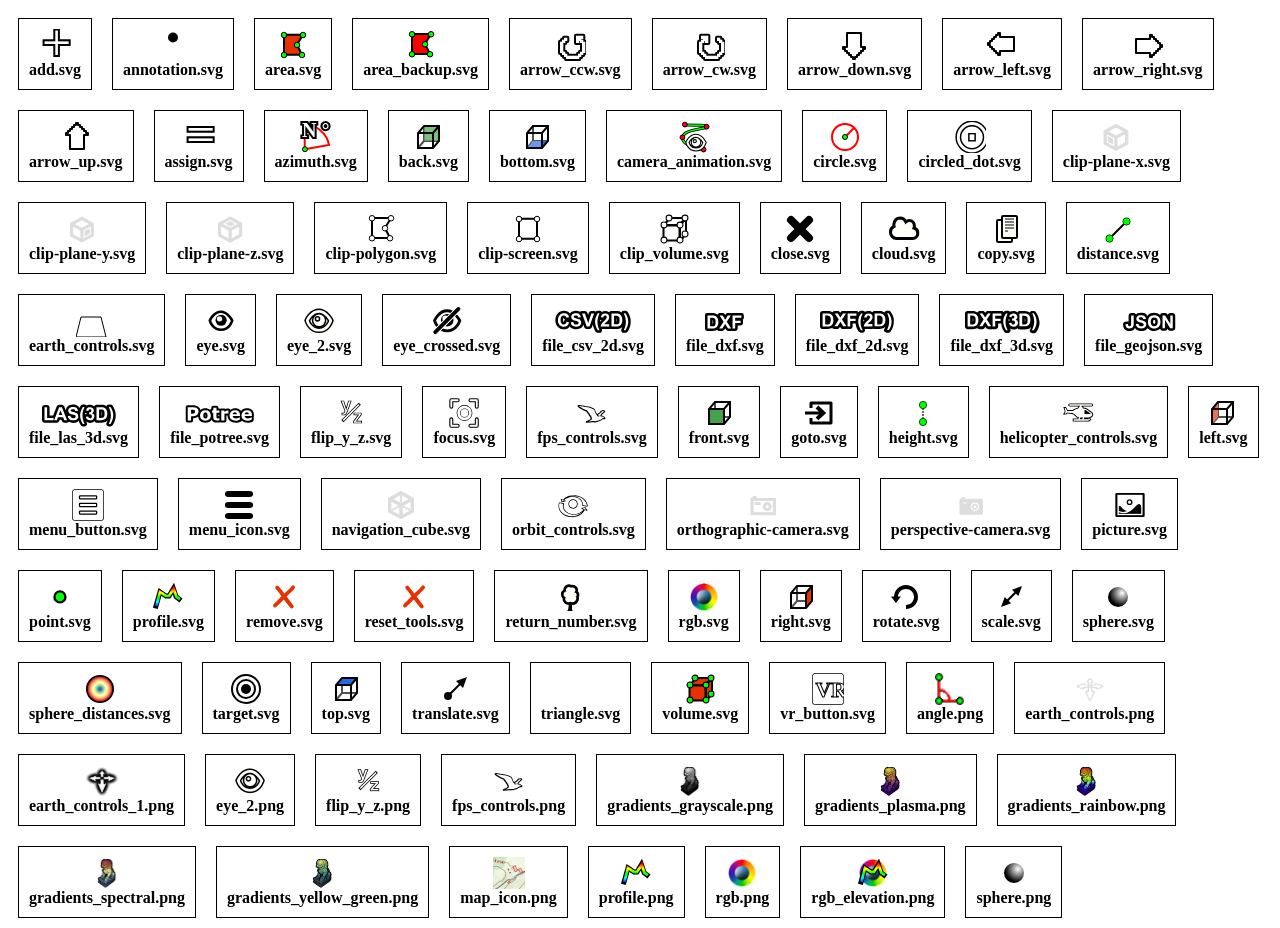
<file: projects/Industrial_objects/Potree_1.8.2/build/potree/resources/icons/index.html>
<html>
				<head>
					<style>
						.icon_container{
							border: 1px solid black;
							margin: 10px;
							padding: 10px;
						}
					</style>
				</head>
				<body>
					<div id="icons_container">
						
			<span class="icon_container" style="position: relative; float: left">
				<center>
				<img src="add.svg" style="height: 32px;"/>
				<div style="font-weight: bold">add.svg</div>
				</center>
			</span>
			
			<span class="icon_container" style="position: relative; float: left">
				<center>
				<img src="annotation.svg" style="height: 32px;"/>
				<div style="font-weight: bold">annotation.svg</div>
				</center>
			</span>
			
			<span class="icon_container" style="position: relative; float: left">
				<center>
				<img src="area.svg" style="height: 32px;"/>
				<div style="font-weight: bold">area.svg</div>
				</center>
			</span>
			
			<span class="icon_container" style="position: relative; float: left">
				<center>
				<img src="area_backup.svg" style="height: 32px;"/>
				<div style="font-weight: bold">area_backup.svg</div>
				</center>
			</span>
			
			<span class="icon_container" style="position: relative; float: left">
				<center>
				<img src="arrow_ccw.svg" style="height: 32px;"/>
				<div style="font-weight: bold">arrow_ccw.svg</div>
				</center>
			</span>
			
			<span class="icon_container" style="position: relative; float: left">
				<center>
				<img src="arrow_cw.svg" style="height: 32px;"/>
				<div style="font-weight: bold">arrow_cw.svg</div>
				</center>
			</span>
			
			<span class="icon_container" style="position: relative; float: left">
				<center>
				<img src="arrow_down.svg" style="height: 32px;"/>
				<div style="font-weight: bold">arrow_down.svg</div>
				</center>
			</span>
			
			<span class="icon_container" style="position: relative; float: left">
				<center>
				<img src="arrow_left.svg" style="height: 32px;"/>
				<div style="font-weight: bold">arrow_left.svg</div>
				</center>
			</span>
			
			<span class="icon_container" style="position: relative; float: left">
				<center>
				<img src="arrow_right.svg" style="height: 32px;"/>
				<div style="font-weight: bold">arrow_right.svg</div>
				</center>
			</span>
			
			<span class="icon_container" style="position: relative; float: left">
				<center>
				<img src="arrow_up.svg" style="height: 32px;"/>
				<div style="font-weight: bold">arrow_up.svg</div>
				</center>
			</span>
			
			<span class="icon_container" style="position: relative; float: left">
				<center>
				<img src="assign.svg" style="height: 32px;"/>
				<div style="font-weight: bold">assign.svg</div>
				</center>
			</span>
			
			<span class="icon_container" style="position: relative; float: left">
				<center>
				<img src="azimuth.svg" style="height: 32px;"/>
				<div style="font-weight: bold">azimuth.svg</div>
				</center>
			</span>
			
			<span class="icon_container" style="position: relative; float: left">
				<center>
				<img src="back.svg" style="height: 32px;"/>
				<div style="font-weight: bold">back.svg</div>
				</center>
			</span>
			
			<span class="icon_container" style="position: relative; float: left">
				<center>
				<img src="bottom.svg" style="height: 32px;"/>
				<div style="font-weight: bold">bottom.svg</div>
				</center>
			</span>
			
			<span class="icon_container" style="position: relative; float: left">
				<center>
				<img src="camera_animation.svg" style="height: 32px;"/>
				<div style="font-weight: bold">camera_animation.svg</div>
				</center>
			</span>
			
			<span class="icon_container" style="position: relative; float: left">
				<center>
				<img src="circle.svg" style="height: 32px;"/>
				<div style="font-weight: bold">circle.svg</div>
				</center>
			</span>
			
			<span class="icon_container" style="position: relative; float: left">
				<center>
				<img src="circled_dot.svg" style="height: 32px;"/>
				<div style="font-weight: bold">circled_dot.svg</div>
				</center>
			</span>
			
			<span class="icon_container" style="position: relative; float: left">
				<center>
				<img src="clip-plane-x.svg" style="height: 32px;"/>
				<div style="font-weight: bold">clip-plane-x.svg</div>
				</center>
			</span>
			
			<span class="icon_container" style="position: relative; float: left">
				<center>
				<img src="clip-plane-y.svg" style="height: 32px;"/>
				<div style="font-weight: bold">clip-plane-y.svg</div>
				</center>
			</span>
			
			<span class="icon_container" style="position: relative; float: left">
				<center>
				<img src="clip-plane-z.svg" style="height: 32px;"/>
				<div style="font-weight: bold">clip-plane-z.svg</div>
				</center>
			</span>
			
			<span class="icon_container" style="position: relative; float: left">
				<center>
				<img src="clip-polygon.svg" style="height: 32px;"/>
				<div style="font-weight: bold">clip-polygon.svg</div>
				</center>
			</span>
			
			<span class="icon_container" style="position: relative; float: left">
				<center>
				<img src="clip-screen.svg" style="height: 32px;"/>
				<div style="font-weight: bold">clip-screen.svg</div>
				</center>
			</span>
			
			<span class="icon_container" style="position: relative; float: left">
				<center>
				<img src="clip_volume.svg" style="height: 32px;"/>
				<div style="font-weight: bold">clip_volume.svg</div>
				</center>
			</span>
			
			<span class="icon_container" style="position: relative; float: left">
				<center>
				<img src="close.svg" style="height: 32px;"/>
				<div style="font-weight: bold">close.svg</div>
				</center>
			</span>
			
			<span class="icon_container" style="position: relative; float: left">
				<center>
				<img src="cloud.svg" style="height: 32px;"/>
				<div style="font-weight: bold">cloud.svg</div>
				</center>
			</span>
			
			<span class="icon_container" style="position: relative; float: left">
				<center>
				<img src="copy.svg" style="height: 32px;"/>
				<div style="font-weight: bold">copy.svg</div>
				</center>
			</span>
			
			<span class="icon_container" style="position: relative; float: left">
				<center>
				<img src="distance.svg" style="height: 32px;"/>
				<div style="font-weight: bold">distance.svg</div>
				</center>
			</span>
			
			<span class="icon_container" style="position: relative; float: left">
				<center>
				<img src="earth_controls.svg" style="height: 32px;"/>
				<div style="font-weight: bold">earth_controls.svg</div>
				</center>
			</span>
			
			<span class="icon_container" style="position: relative; float: left">
				<center>
				<img src="eye.svg" style="height: 32px;"/>
				<div style="font-weight: bold">eye.svg</div>
				</center>
			</span>
			
			<span class="icon_container" style="position: relative; float: left">
				<center>
				<img src="eye_2.svg" style="height: 32px;"/>
				<div style="font-weight: bold">eye_2.svg</div>
				</center>
			</span>
			
			<span class="icon_container" style="position: relative; float: left">
				<center>
				<img src="eye_crossed.svg" style="height: 32px;"/>
				<div style="font-weight: bold">eye_crossed.svg</div>
				</center>
			</span>
			
			<span class="icon_container" style="position: relative; float: left">
				<center>
				<img src="file_csv_2d.svg" style="height: 32px;"/>
				<div style="font-weight: bold">file_csv_2d.svg</div>
				</center>
			</span>
			
			<span class="icon_container" style="position: relative; float: left">
				<center>
				<img src="file_dxf.svg" style="height: 32px;"/>
				<div style="font-weight: bold">file_dxf.svg</div>
				</center>
			</span>
			
			<span class="icon_container" style="position: relative; float: left">
				<center>
				<img src="file_dxf_2d.svg" style="height: 32px;"/>
				<div style="font-weight: bold">file_dxf_2d.svg</div>
				</center>
			</span>
			
			<span class="icon_container" style="position: relative; float: left">
				<center>
				<img src="file_dxf_3d.svg" style="height: 32px;"/>
				<div style="font-weight: bold">file_dxf_3d.svg</div>
				</center>
			</span>
			
			<span class="icon_container" style="position: relative; float: left">
				<center>
				<img src="file_geojson.svg" style="height: 32px;"/>
				<div style="font-weight: bold">file_geojson.svg</div>
				</center>
			</span>
			
			<span class="icon_container" style="position: relative; float: left">
				<center>
				<img src="file_las_3d.svg" style="height: 32px;"/>
				<div style="font-weight: bold">file_las_3d.svg</div>
				</center>
			</span>
			
			<span class="icon_container" style="position: relative; float: left">
				<center>
				<img src="file_potree.svg" style="height: 32px;"/>
				<div style="font-weight: bold">file_potree.svg</div>
				</center>
			</span>
			
			<span class="icon_container" style="position: relative; float: left">
				<center>
				<img src="flip_y_z.svg" style="height: 32px;"/>
				<div style="font-weight: bold">flip_y_z.svg</div>
				</center>
			</span>
			
			<span class="icon_container" style="position: relative; float: left">
				<center>
				<img src="focus.svg" style="height: 32px;"/>
				<div style="font-weight: bold">focus.svg</div>
				</center>
			</span>
			
			<span class="icon_container" style="position: relative; float: left">
				<center>
				<img src="fps_controls.svg" style="height: 32px;"/>
				<div style="font-weight: bold">fps_controls.svg</div>
				</center>
			</span>
			
			<span class="icon_container" style="position: relative; float: left">
				<center>
				<img src="front.svg" style="height: 32px;"/>
				<div style="font-weight: bold">front.svg</div>
				</center>
			</span>
			
			<span class="icon_container" style="position: relative; float: left">
				<center>
				<img src="goto.svg" style="height: 32px;"/>
				<div style="font-weight: bold">goto.svg</div>
				</center>
			</span>
			
			<span class="icon_container" style="position: relative; float: left">
				<center>
				<img src="height.svg" style="height: 32px;"/>
				<div style="font-weight: bold">height.svg</div>
				</center>
			</span>
			
			<span class="icon_container" style="position: relative; float: left">
				<center>
				<img src="helicopter_controls.svg" style="height: 32px;"/>
				<div style="font-weight: bold">helicopter_controls.svg</div>
				</center>
			</span>
			
			<span class="icon_container" style="position: relative; float: left">
				<center>
				<img src="left.svg" style="height: 32px;"/>
				<div style="font-weight: bold">left.svg</div>
				</center>
			</span>
			
			<span class="icon_container" style="position: relative; float: left">
				<center>
				<img src="menu_button.svg" style="height: 32px;"/>
				<div style="font-weight: bold">menu_button.svg</div>
				</center>
			</span>
			
			<span class="icon_container" style="position: relative; float: left">
				<center>
				<img src="menu_icon.svg" style="height: 32px;"/>
				<div style="font-weight: bold">menu_icon.svg</div>
				</center>
			</span>
			
			<span class="icon_container" style="position: relative; float: left">
				<center>
				<img src="navigation_cube.svg" style="height: 32px;"/>
				<div style="font-weight: bold">navigation_cube.svg</div>
				</center>
			</span>
			
			<span class="icon_container" style="position: relative; float: left">
				<center>
				<img src="orbit_controls.svg" style="height: 32px;"/>
				<div style="font-weight: bold">orbit_controls.svg</div>
				</center>
			</span>
			
			<span class="icon_container" style="position: relative; float: left">
				<center>
				<img src="orthographic-camera.svg" style="height: 32px;"/>
				<div style="font-weight: bold">orthographic-camera.svg</div>
				</center>
			</span>
			
			<span class="icon_container" style="position: relative; float: left">
				<center>
				<img src="perspective-camera.svg" style="height: 32px;"/>
				<div style="font-weight: bold">perspective-camera.svg</div>
				</center>
			</span>
			
			<span class="icon_container" style="position: relative; float: left">
				<center>
				<img src="picture.svg" style="height: 32px;"/>
				<div style="font-weight: bold">picture.svg</div>
				</center>
			</span>
			
			<span class="icon_container" style="position: relative; float: left">
				<center>
				<img src="point.svg" style="height: 32px;"/>
				<div style="font-weight: bold">point.svg</div>
				</center>
			</span>
			
			<span class="icon_container" style="position: relative; float: left">
				<center>
				<img src="profile.svg" style="height: 32px;"/>
				<div style="font-weight: bold">profile.svg</div>
				</center>
			</span>
			
			<span class="icon_container" style="position: relative; float: left">
				<center>
				<img src="remove.svg" style="height: 32px;"/>
				<div style="font-weight: bold">remove.svg</div>
				</center>
			</span>
			
			<span class="icon_container" style="position: relative; float: left">
				<center>
				<img src="reset_tools.svg" style="height: 32px;"/>
				<div style="font-weight: bold">reset_tools.svg</div>
				</center>
			</span>
			
			<span class="icon_container" style="position: relative; float: left">
				<center>
				<img src="return_number.svg" style="height: 32px;"/>
				<div style="font-weight: bold">return_number.svg</div>
				</center>
			</span>
			
			<span class="icon_container" style="position: relative; float: left">
				<center>
				<img src="rgb.svg" style="height: 32px;"/>
				<div style="font-weight: bold">rgb.svg</div>
				</center>
			</span>
			
			<span class="icon_container" style="position: relative; float: left">
				<center>
				<img src="right.svg" style="height: 32px;"/>
				<div style="font-weight: bold">right.svg</div>
				</center>
			</span>
			
			<span class="icon_container" style="position: relative; float: left">
				<center>
				<img src="rotate.svg" style="height: 32px;"/>
				<div style="font-weight: bold">rotate.svg</div>
				</center>
			</span>
			
			<span class="icon_container" style="position: relative; float: left">
				<center>
				<img src="scale.svg" style="height: 32px;"/>
				<div style="font-weight: bold">scale.svg</div>
				</center>
			</span>
			
			<span class="icon_container" style="position: relative; float: left">
				<center>
				<img src="sphere.svg" style="height: 32px;"/>
				<div style="font-weight: bold">sphere.svg</div>
				</center>
			</span>
			
			<span class="icon_container" style="position: relative; float: left">
				<center>
				<img src="sphere_distances.svg" style="height: 32px;"/>
				<div style="font-weight: bold">sphere_distances.svg</div>
				</center>
			</span>
			
			<span class="icon_container" style="position: relative; float: left">
				<center>
				<img src="target.svg" style="height: 32px;"/>
				<div style="font-weight: bold">target.svg</div>
				</center>
			</span>
			
			<span class="icon_container" style="position: relative; float: left">
				<center>
				<img src="top.svg" style="height: 32px;"/>
				<div style="font-weight: bold">top.svg</div>
				</center>
			</span>
			
			<span class="icon_container" style="position: relative; float: left">
				<center>
				<img src="translate.svg" style="height: 32px;"/>
				<div style="font-weight: bold">translate.svg</div>
				</center>
			</span>
			
			<span class="icon_container" style="position: relative; float: left">
				<center>
				<img src="triangle.svg" style="height: 32px;"/>
				<div style="font-weight: bold">triangle.svg</div>
				</center>
			</span>
			
			<span class="icon_container" style="position: relative; float: left">
				<center>
				<img src="volume.svg" style="height: 32px;"/>
				<div style="font-weight: bold">volume.svg</div>
				</center>
			</span>
			
			<span class="icon_container" style="position: relative; float: left">
				<center>
				<img src="vr_button.svg" style="height: 32px;"/>
				<div style="font-weight: bold">vr_button.svg</div>
				</center>
			</span>
			
			<span class="icon_container" style="position: relative; float: left">
				<center>
				<img src="angle.png" style="height: 32px;"/>
				<div style="font-weight: bold">angle.png</div>
				</center>
			</span>
			
			<span class="icon_container" style="position: relative; float: left">
				<center>
				<img src="earth_controls.png" style="height: 32px;"/>
				<div style="font-weight: bold">earth_controls.png</div>
				</center>
			</span>
			
			<span class="icon_container" style="position: relative; float: left">
				<center>
				<img src="earth_controls_1.png" style="height: 32px;"/>
				<div style="font-weight: bold">earth_controls_1.png</div>
				</center>
			</span>
			
			<span class="icon_container" style="position: relative; float: left">
				<center>
				<img src="eye_2.png" style="height: 32px;"/>
				<div style="font-weight: bold">eye_2.png</div>
				</center>
			</span>
			
			<span class="icon_container" style="position: relative; float: left">
				<center>
				<img src="flip_y_z.png" style="height: 32px;"/>
				<div style="font-weight: bold">flip_y_z.png</div>
				</center>
			</span>
			
			<span class="icon_container" style="position: relative; float: left">
				<center>
				<img src="fps_controls.png" style="height: 32px;"/>
				<div style="font-weight: bold">fps_controls.png</div>
				</center>
			</span>
			
			<span class="icon_container" style="position: relative; float: left">
				<center>
				<img src="gradients_grayscale.png" style="height: 32px;"/>
				<div style="font-weight: bold">gradients_grayscale.png</div>
				</center>
			</span>
			
			<span class="icon_container" style="position: relative; float: left">
				<center>
				<img src="gradients_plasma.png" style="height: 32px;"/>
				<div style="font-weight: bold">gradients_plasma.png</div>
				</center>
			</span>
			
			<span class="icon_container" style="position: relative; float: left">
				<center>
				<img src="gradients_rainbow.png" style="height: 32px;"/>
				<div style="font-weight: bold">gradients_rainbow.png</div>
				</center>
			</span>
			
			<span class="icon_container" style="position: relative; float: left">
				<center>
				<img src="gradients_spectral.png" style="height: 32px;"/>
				<div style="font-weight: bold">gradients_spectral.png</div>
				</center>
			</span>
			
			<span class="icon_container" style="position: relative; float: left">
				<center>
				<img src="gradients_yellow_green.png" style="height: 32px;"/>
				<div style="font-weight: bold">gradients_yellow_green.png</div>
				</center>
			</span>
			
			<span class="icon_container" style="position: relative; float: left">
				<center>
				<img src="map_icon.png" style="height: 32px;"/>
				<div style="font-weight: bold">map_icon.png</div>
				</center>
			</span>
			
			<span class="icon_container" style="position: relative; float: left">
				<center>
				<img src="profile.png" style="height: 32px;"/>
				<div style="font-weight: bold">profile.png</div>
				</center>
			</span>
			
			<span class="icon_container" style="position: relative; float: left">
				<center>
				<img src="rgb.png" style="height: 32px;"/>
				<div style="font-weight: bold">rgb.png</div>
				</center>
			</span>
			
			<span class="icon_container" style="position: relative; float: left">
				<center>
				<img src="rgb_elevation.png" style="height: 32px;"/>
				<div style="font-weight: bold">rgb_elevation.png</div>
				</center>
			</span>
			
			<span class="icon_container" style="position: relative; float: left">
				<center>
				<img src="sphere.png" style="height: 32px;"/>
				<div style="font-weight: bold">sphere.png</div>
				</center>
			</span>
			
					</div>
				</body>
			</html>
</file>
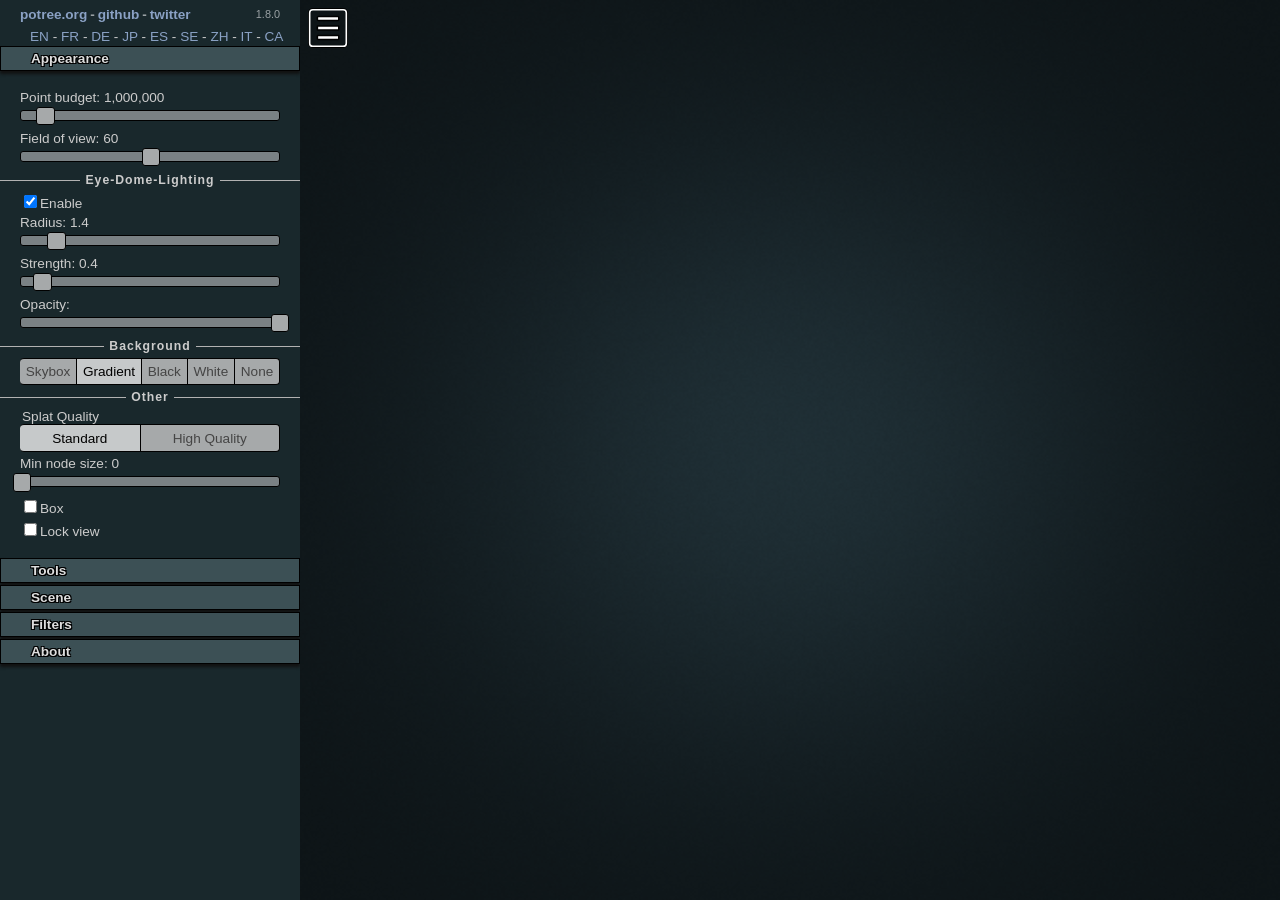
<file: projects/Industrial_objects/Potree_1.8.2/examples/animation_paths.html>
<!DOCTYPE html>
<html lang="en">
<head>
	<meta charset="utf-8">
	<meta name="description" content="">
	<meta name="author" content="">
	<meta name="viewport" content="width=device-width, initial-scale=1.0, user-scalable=no">
	<title>Potree Viewer</title>

	<link rel="stylesheet" type="text/css" href="../build/potree/potree.css">
	<link rel="stylesheet" type="text/css" href="../libs/jquery-ui/jquery-ui.min.css">
	<link rel="stylesheet" type="text/css" href="../libs/openlayers3/ol.css">
	<link rel="stylesheet" type="text/css" href="../libs/spectrum/spectrum.css">
	<link rel="stylesheet" type="text/css" href="../libs/jstree/themes/mixed/style.css">
</head>

<body>
	<script src="../libs/jquery/jquery-3.1.1.min.js"></script>
	<script src="../libs/spectrum/spectrum.js"></script>
	<script src="../libs/jquery-ui/jquery-ui.min.js"></script>
	<script src="../libs/other/BinaryHeap.js"></script>
	<script src="../libs/tween/tween.min.js"></script>
	<script src="../libs/d3/d3.js"></script>
	<script src="../libs/proj4/proj4.js"></script>
	<script src="../libs/openlayers3/ol.js"></script>
	<script src="../libs/i18next/i18next.js"></script>
	<script src="../libs/jstree/jstree.js"></script>
	<script src="../build/potree/potree.js"></script>
	<script src="../libs/plasio/js/laslaz.js"></script>
	
	<!-- INCLUDE ADDITIONAL DEPENDENCIES HERE -->
	<!-- INCLUDE SETTINGS HERE -->
	
	<div class="potree_container" style="position: absolute; width: 100%; height: 100%; left: 0px; top: 0px; ">
		<div id="potree_render_area" style="background-image: url('../build/potree/resources/images/background.jpg');"></div>
		<div id="potree_sidebar_container"> </div>
	</div>
	
	<script type="module">

		import * as THREE from "../libs/three.js/build/three.module.js";
	
		window.viewer = new Potree.Viewer(document.getElementById("potree_render_area"));
		
		viewer.setEDLEnabled(true);
		viewer.setFOV(60);
		viewer.setPointBudget(1_000_000);
		viewer.setMinNodeSize(0);
		viewer.loadSettingsFromURL();
		
		viewer.setDescription("");
		
		viewer.loadGUI(() => {
			viewer.setLanguage('en');
			$("#menu_appearance").next().show();
			viewer.toggleSidebar();
		});
		
		let sphere = new THREE.Mesh(
			new THREE.SphereGeometry(0.5, 32, 32),
			new THREE.MeshNormalMaterial()
		);
		viewer.scene.scene.add(sphere);

		// Sigeom
		Potree.loadPointCloud("http://5.9.65.151/mschuetz/potree/resources/pointclouds/archpro/heidentor/cloud.js", "Heidentor", function(e){
			viewer.scene.addPointCloud(e.pointcloud);
			e.pointcloud.position.z = 0;
			let material = e.pointcloud.material;
			material.size = 1;
			material.pointSizeType = Potree.PointSizeType.ADAPTIVE;
			material.uniforms.uShadowColor.value = [0.0, 0, 0];
			
			viewer.scene.view.position.set(-31.007, 18.245, 20.695);
			viewer.scene.view.lookAt(-5.288, 2.126, 6.048);

			{ // create Animation Path & make light follow it

				let path = [
					[-8.60, 13.67, 7.08],
					[-12.21, 4.01, 7.45],
					[-0.67, 4.55, 5.00],
					[5.70, -4.38, 11.13],
					[-7.75, -10.75, 14.78],
					[-23.75, -4.88, 8.68],
					[-21.78, 11.73, 11.22],
				].map(v => new THREE.Vector3(...v));

				let animationPath = new Potree.AnimationPath(path);
				animationPath.closed = true;

				{ // render the path
					let geometry = animationPath.getGeometry();
					let material = new THREE.LineBasicMaterial();
					let line = new THREE.Line(geometry, material, {closed: animationPath.closed});
					viewer.scene.scene.add(line);
				}

				{ // render the control points of the path
					for(let pos of path){
						let sg = new THREE.SphereGeometry(0.2, 32, 32);
						let sm = new THREE.MeshBasicMaterial({color: 0xff0000});
						let s = new THREE.Mesh(sg, sm); 
						s.position.copy(pos);
						viewer.scene.scene.add(s);
					}
				}

				{ // Animate from beginning to end with a speed of 10 meters per second
					let start = 0;
					let end = Infinity;
					let speed = 30; 
					let animation = animationPath.animate(start, end, speed, t => {
						animation.repeat = true;

						// t is a value between 0 and 1.
						// use getPoint(t) to map from t to the position on the animation path
						let point = animation.getPoint(t);
						sphere.position.copy(point);
					});
					window.animation = animation;
				}

				window.animationPath = animationPath;
			}

			
		});

		function pause(){
			animation.pause();
			//light.disableShadowUpdates = true;
		}

		function resume(){
			animation.resume();
			//light.disableShadowUpdates = false;
		}
		
	</script>
	
	
  </body>
</html>
</file>
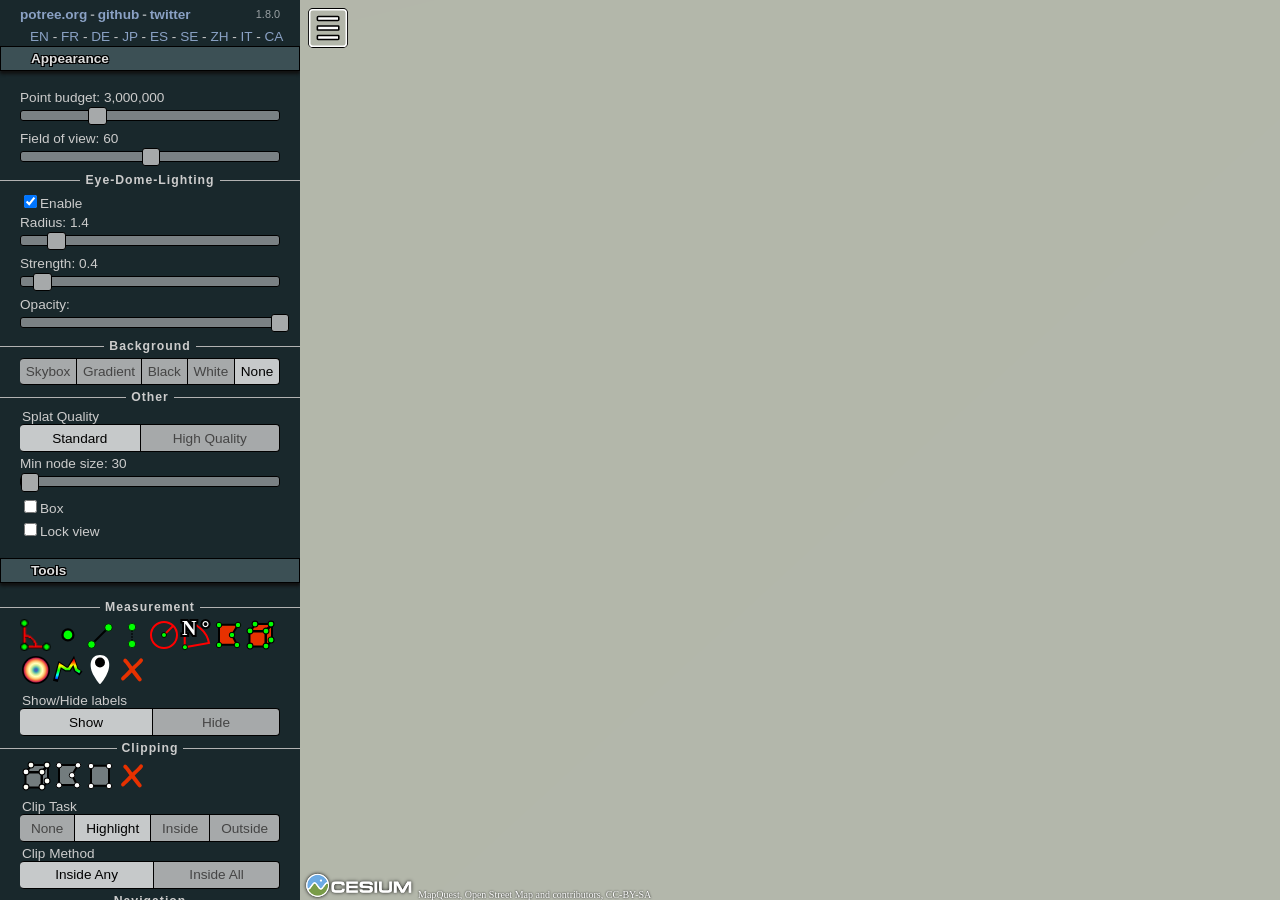
<file: projects/Industrial_objects/Potree_1.8.2/examples/annotation_hierarchy.html>
<!DOCTYPE html>
<html lang="en">
<head>
	<meta charset="utf-8">
	<meta name="description" content="">
	<meta name="author" content="">
	<meta name="viewport" content="width=device-width, initial-scale=1.0, user-scalable=no">
	<title>Potree Viewer</title>

	<link rel="stylesheet" type="text/css" href="../build/potree/potree.css">
	<link rel="stylesheet" type="text/css" href="../libs/jquery-ui/jquery-ui.min.css">
	<link rel="stylesheet" type="text/css" href="../libs/openlayers3/ol.css">
	<link rel="stylesheet" type="text/css" href="../libs/spectrum/spectrum.css">
	<link rel="stylesheet" type="text/css" href="../libs/jstree/themes/mixed/style.css">
	<link rel="stylesheet" type="text/css" href="../libs/Cesium/Widgets/CesiumWidget/CesiumWidget.css">
</head>

<body>
	<script src="../libs/jquery/jquery-3.1.1.min.js"></script>
	<script src="../libs/spectrum/spectrum.js"></script>
	<script src="../libs/jquery-ui/jquery-ui.min.js"></script>
	<script src="../libs/other/BinaryHeap.js"></script>
	<script src="../libs/tween/tween.min.js"></script>
	<script src="../libs/d3/d3.js"></script>
	<script src="../libs/proj4/proj4.js"></script>
	<script src="../libs/openlayers3/ol.js"></script>
	<script src="../libs/i18next/i18next.js"></script>
	<script src="../libs/jstree/jstree.js"></script>
	<script src="../build/potree/potree.js"></script>
	<script src="../libs/plasio/js/laslaz.js"></script>
	<script src="../libs/Cesium/Cesium.js"></script>
	
	<!-- INCLUDE ADDITIONAL DEPENDENCIES HERE -->
	<!-- INCLUDE SETTINGS HERE -->
	
	<div class="potree_container" style="position: absolute; width: 100%; height: 100%; left: 0px; top: 0px; ">
		<div id="potree_render_area" style="background-image: url('../build/potree/resources/images/background.jpg');">
			<div id="cesiumContainer" style="position: absolute; width: 100%; height: 100%; background-color:green"></div>
		</div>
		<div id="potree_sidebar_container"> </div>
	</div>
	
	<script type="module">

		import * as THREE from "../libs/three.js/build/three.module.js";

		window.cesiumViewer = new Cesium.Viewer('cesiumContainer', {
			useDefaultRenderLoop: false,
			animation: false,
			baseLayerPicker : false,
			fullscreenButton: false, 
			geocoder: false,
			homeButton: false,
			infoBox: false,
			sceneModePicker: false,
			selectionIndicator: false,
			timeline: false,
			navigationHelpButton: false,
			imageryProvider : Cesium.createOpenStreetMapImageryProvider({url : 'https://a.tile.openstreetmap.org/'}),
			terrainShadows: Cesium.ShadowMode.DISABLED,
		});

		let cp = new Cesium.Cartesian3(4303414.154026048, 552161.235598733, 4660771.704035539);
		cesiumViewer.camera.setView({
			destination : cp,
			orientation: {
				heading : 10, 
				pitch : -Cesium.Math.PI_OVER_TWO * 0.5, 
				roll : 0.0 
			}
		});

		window.potreeViewer = new Potree.Viewer(document.getElementById("potree_render_area"), {
			useDefaultRenderLoop: false
		});
	
		potreeViewer.setEDLEnabled(true);
		potreeViewer.setFOV(60);
		potreeViewer.setPointBudget(3_000_000);
		potreeViewer.setBackground(null);
		
		potreeViewer.setDescription("");
		
		potreeViewer.loadGUI(() => {
			potreeViewer.setLanguage('en');
			$("#menu_appearance").next().show();
			$("#menu_tools").next().show();
			$("#menu_scene").next().show();
			potreeViewer.toggleSidebar();
		});
		
		// CA13
		Potree.loadPointCloud("http://5.9.65.151/mschuetz/potree/resources/pointclouds/opentopography/CA13_1.4/cloud.js", "CA13", function(e){
			let pointcloud = e.pointcloud;
			let scene = potreeViewer.scene;
			let material = pointcloud.material;

			scene.addPointCloud(pointcloud);

			material.size = 1;
			material.pointSizeType = Potree.PointSizeType.ADAPTIVE;

			potreeViewer.scene.view.setView(
				[675036.45, 3850315.78, 65076.70],
				[692869.03, 3925774.14, 1581.51],
			);

			let pointcloudProjection = e.pointcloud.projection;
			let mapProjection = proj4.defs("WGS84");

			window.toMap = proj4(pointcloudProjection, mapProjection);
			window.toScene = proj4(mapProjection, pointcloudProjection);

			{ // ANNOTATIONS
				let aRoot = potreeViewer.scene.annotations;

				let aCA13 = new Potree.Annotation({
					title: "CA13",
					position: [675036.45, 3850315.78, 65076.70],
					cameraPosition: [675036.45, 3850315.78, 65076.70],
					cameraTarget: [692869.03, 3925774.14, 1581.51],
				});
				aRoot.add(aCA13);

				let aSanSimeon = new Potree.Annotation({
					title: "San Simeon",
					position: [664147.50, 3946008.73, 16.30],
					cameraPosition: [664941.80, 3943568.06, 1925.30],
					cameraTarget: [664147.50, 3946008.73, 16.30],
				});
				aCA13.add(aSanSimeon);

				let aHearstCastle = new Potree.Annotation({
					title: "Hearst Castle",
					position: [665744.56, 3950567.52, 500.48],
					cameraPosition: [665692.66, 3950521.65, 542.02],
					cameraTarget: [665744.56, 3950567.52, 500.48],
				});
				aCA13.add(aHearstCastle);

				let aMorroBay = new Potree.Annotation({
					title: "Morro Bay",
					position: [695483.33, 3916430.09, 25.75],
					cameraPosition: [694114.65, 3911176.26, 3402.33],
					cameraTarget: [695483.33, 3916430.09, 25.75],
				});
				aCA13.add(aMorroBay);

				let aMorroRock = new Potree.Annotation({
					title: "Morro Rock",
					position: [693729.66, 3916085.19, 90.35],
					cameraPosition: [693512.77, 3915375.61, 342.33],
					cameraTarget: [693729.66, 3916085.19, 90.35],
				});
				aMorroBay.add(aMorroRock);

				let aMorroBayMutualWaterCo = new Potree.Annotation({
					title: "Morro Bay Mutual Water Co",
					position: [694699.45, 3916425.75, 39.78],
					cameraPosition: [694377.64, 3916289.32, 218.40],
					cameraTarget: [694699.45, 3916425.75, 39.78],
				});
				aMorroBay.add(aMorroBayMutualWaterCo);

				let aLilaKeiserPark = new Potree.Annotation({
					title: "Lila Keiser Park",
					position: [694674.99, 3917070.49, 10.86],
					cameraPosition: [694452.59, 3916845.14, 298.64],
					cameraTarget: [694674.99, 3917070.49, 10.86],
				});
				aMorroBay.add(aLilaKeiserPark);

				let aSanLuisObispo = new Potree.Annotation({
					title: "San Luis Obispo",
					position: [712573.39, 3907588.33, 146.44],
					cameraPosition: [711158.29, 3907019.82, 1335.89],
					cameraTarget: [712573.39, 3907588.33, 146.44],
				});
				aCA13.add(aSanLuisObispo);

				let aLopezHill = new Potree.Annotation({
					title: "Lopez Hill",
					position: [728635.63, 3895761.56, 456.33],
					cameraPosition: [728277.24, 3895282.29, 821.51],
					cameraTarget: [728635.63, 3895761.56, 456.33],
				});
				aCA13.add(aLopezHill);

				let aWhaleRockReservoir = new Potree.Annotation({
					title: "Whale Rock Reservoir",
					position: [692845.46, 3925528.53, 140.91],
					cameraPosition: [693073.32, 3922354.02, 2154.17],
					cameraTarget: [692845.46, 3925528.53, 140.91],
				});
				aCA13.add(aWhaleRockReservoir);

			}

			{ // TREE RETURNS POI - ANNOTATION & VOLUME
				let aRoot = scene.annotations;

				let elTitle = $(`
				<span>
					Tree Returns:
					<img name="action_return_number" src="${Potree.resourcePath}/icons/return_number.svg" class="annotation-action-icon"/>
					<img name="action_rgb" src="${Potree.resourcePath}/icons/rgb.png" class="annotation-action-icon"/>
				</span>`);

				elTitle.find("img[name=action_return_number]").click( () => {
					event.stopPropagation();
					material.activeAttributeName = "return_number";
					material.pointSizeType = Potree.PointSizeType.FIXED;
					material.size = 5;
					potreeViewer.setClipTask(Potree.ClipTask.SHOW_INSIDE);
				});
				
				elTitle.find("img[name=action_rgb]").click( () => {
					event.stopPropagation();
					material.activeAttributeName = "rgba";
					material.pointSizeType = Potree.PointSizeType.ADAPTIVE;
					material.size = 1;
					potreeViewer.setClipTask(Potree.ClipTask.HIGHLIGHT);
				});

				elTitle.toString = () => "Tree Returns";
				

				let aTreeReturns = new Potree.Annotation({
					title: elTitle,
					position: [675756.75, 3937590.94, 80.21],
					cameraPosition: [675715.78, 3937700.36, 115.95],
					cameraTarget: [675756.75, 3937590.94, 80.21],
				});
				aRoot.add(aTreeReturns);
				aTreeReturns.domElement.find(".annotation-action-icon:first").css("filter", "invert(1)");

				let volume = new Potree.BoxVolume();
				volume.position.set(675755.4039368022, 3937586.911614576, 85);
				volume.scale.set(119.87189835418388, 68.3925257233834, 51.757483718373265);
				volume.rotation.set(0, 0, 0.8819755090987993, "XYZ");
				volume.clip = true;
				volume.visible = false;
				volume.name = "Trees";
				scene.addVolume(volume);
			}

		});



		function loop(timestamp){
			requestAnimationFrame(loop);

			potreeViewer.update(potreeViewer.clock.getDelta(), timestamp);

			potreeViewer.render();

			if(window.toMap !== undefined){

				{
					let camera = potreeViewer.scene.getActiveCamera();

					let pPos = new THREE.Vector3(0, 0, 0).applyMatrix4(camera.matrixWorld);
					let pRight = new THREE.Vector3(600, 0, 0).applyMatrix4(camera.matrixWorld);
					let pUp = new THREE.Vector3(0, 600, 0).applyMatrix4(camera.matrixWorld);
					let pTarget = potreeViewer.scene.view.getPivot();

					let toCes = (pos) => {
						let xy = [pos.x, pos.y];
						let height = pos.z;
						let deg = toMap.forward(xy);
						let cPos = Cesium.Cartesian3.fromDegrees(...deg, height);

						return cPos;
					};

					let cPos = toCes(pPos);
					let cUpTarget = toCes(pUp);
					let cTarget = toCes(pTarget);

					let cDir = Cesium.Cartesian3.subtract(cTarget, cPos, new Cesium.Cartesian3());
					let cUp = Cesium.Cartesian3.subtract(cUpTarget, cPos, new Cesium.Cartesian3());

					cDir = Cesium.Cartesian3.normalize(cDir, new Cesium.Cartesian3());
					cUp = Cesium.Cartesian3.normalize(cUp, new Cesium.Cartesian3());

					cesiumViewer.camera.setView({
						destination : cPos,
						orientation : {
							direction : cDir,
							up : cUp
						}
					});
					
				}

				let aspect = potreeViewer.scene.getActiveCamera().aspect;
				if(aspect < 1){
					let fovy = Math.PI * (potreeViewer.scene.getActiveCamera().fov / 180);
					cesiumViewer.camera.frustum.fov = fovy;
				}else{
					let fovy = Math.PI * (potreeViewer.scene.getActiveCamera().fov / 180);
					let fovx = Math.atan(Math.tan(0.5 * fovy) * aspect) * 2
					cesiumViewer.camera.frustum.fov = fovx;
				}
				
			}

			cesiumViewer.render();
		}

		requestAnimationFrame(loop);


	</script>
	
	
  </body>
</html>
</file>
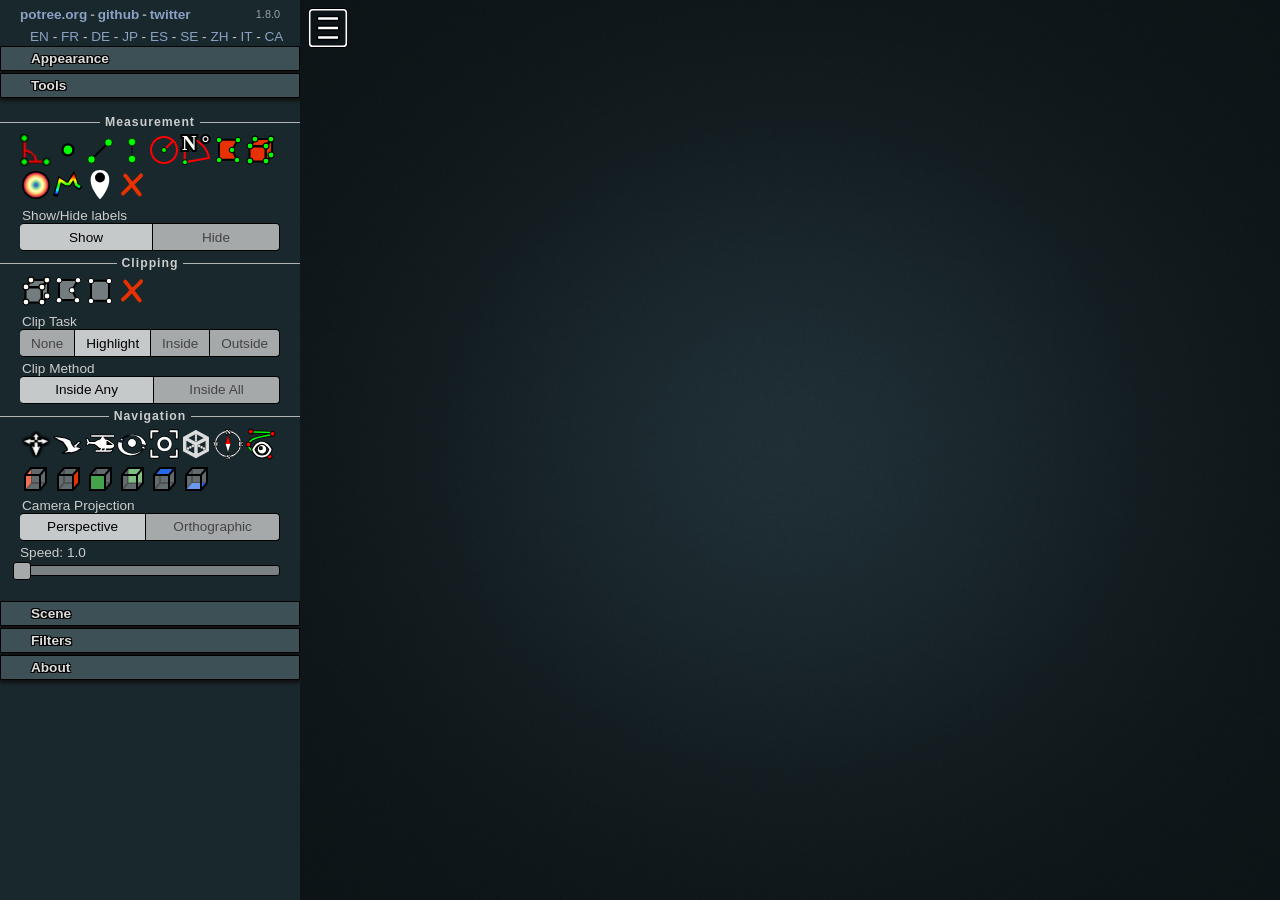
<file: projects/Industrial_objects/Potree_1.8.2/examples/arena4d.html>
<!DOCTYPE html>
<html lang="en">
<head>
	<meta charset="utf-8">
	<meta name="description" content="">
	<meta name="author" content="">
	<meta name="viewport" content="width=device-width, initial-scale=1.0, user-scalable=no">
	<title>Potree Viewer</title>

	<link rel="stylesheet" type="text/css" href="../build/potree/potree.css">
	<link rel="stylesheet" type="text/css" href="../libs/jquery-ui/jquery-ui.min.css">
	<link rel="stylesheet" type="text/css" href="../libs/openlayers3/ol.css">
	<link rel="stylesheet" type="text/css" href="../libs/spectrum/spectrum.css">
	<link rel="stylesheet" type="text/css" href="../libs/jstree/themes/mixed/style.css">
</head>

<body>
	<script src="../libs/jquery/jquery-3.1.1.min.js"></script>
	<script src="../libs/spectrum/spectrum.js"></script>
	<script src="../libs/jquery-ui/jquery-ui.min.js"></script>
	<script src="../libs/other/BinaryHeap.js"></script>
	<script src="../libs/tween/tween.min.js"></script>
	<script src="../libs/d3/d3.js"></script>
	<script src="../libs/proj4/proj4.js"></script>
	<script src="../libs/openlayers3/ol.js"></script>
	<script src="../libs/i18next/i18next.js"></script>
	<script src="../libs/jstree/jstree.js"></script>
	<script src="../build/potree/potree.js"></script>
	<script src="../libs/plasio/js/laslaz.js"></script>
	
	<!-- INCLUDE ADDITIONAL DEPENDENCIES HERE -->
	<!-- INCLUDE SETTINGS HERE -->
	
	<div class="potree_container" style="position: absolute; width: 100%; height: 100%; left: 0px; top: 0px; ">
		<div id="potree_render_area" style="background-image: url('../build/potree/resources/images/background.jpg');"></div>
		<div id="potree_sidebar_container"> </div>
	</div>

	<script type="module">

		import * as THREE from "../libs/three.js/build/three.module.js";
	
		window.viewer = new Potree.Viewer(document.getElementById("potree_render_area"));
		
		viewer.setEDLEnabled(true);
		viewer.setFOV(60);
		viewer.setPointBudget(2_000_000);
		viewer.loadSettingsFromURL();
		
		viewer.setDescription("");
		
		viewer.loadGUI(() => {
			viewer.setLanguage('en');
			$("#menu_tools").next().show();
			viewer.toggleSidebar();
		});
		
		//Potree.loadPointCloud("http://arena4d.uksouth.cloudapp.azure.com:8080/0227c168-00bc-421c-99d7-5eb0ace3a1ff/Garage.vpc", "Arena4D", function(e){
		Potree.loadPointCloud("http://arena4d.uksouth.cloudapp.azure.com:8080/4e5059c4-f701-4a8f-8830-59e78a2c0816/BLK360 Sample.vpc", "Arena4D", function(e){
			viewer.scene.addPointCloud(e.pointcloud);
			
			e.pointcloud.material.size = 2;
			e.pointcloud.material.pointSizeType = Potree.PointSizeType.FIXED;
			e.pointcloud.material.shape = Potree.PointShape.SQUARE;
			
			//viewer.fitToScreen();
			viewer.scene.view.position.set(-93.47, 8.70, 48.54);
			viewer.scene.view.lookAt(new THREE.Vector3(-10.27, 4.97, 7.20));
		});
		
	</script>
	
	
  </body>
</html>
</file>
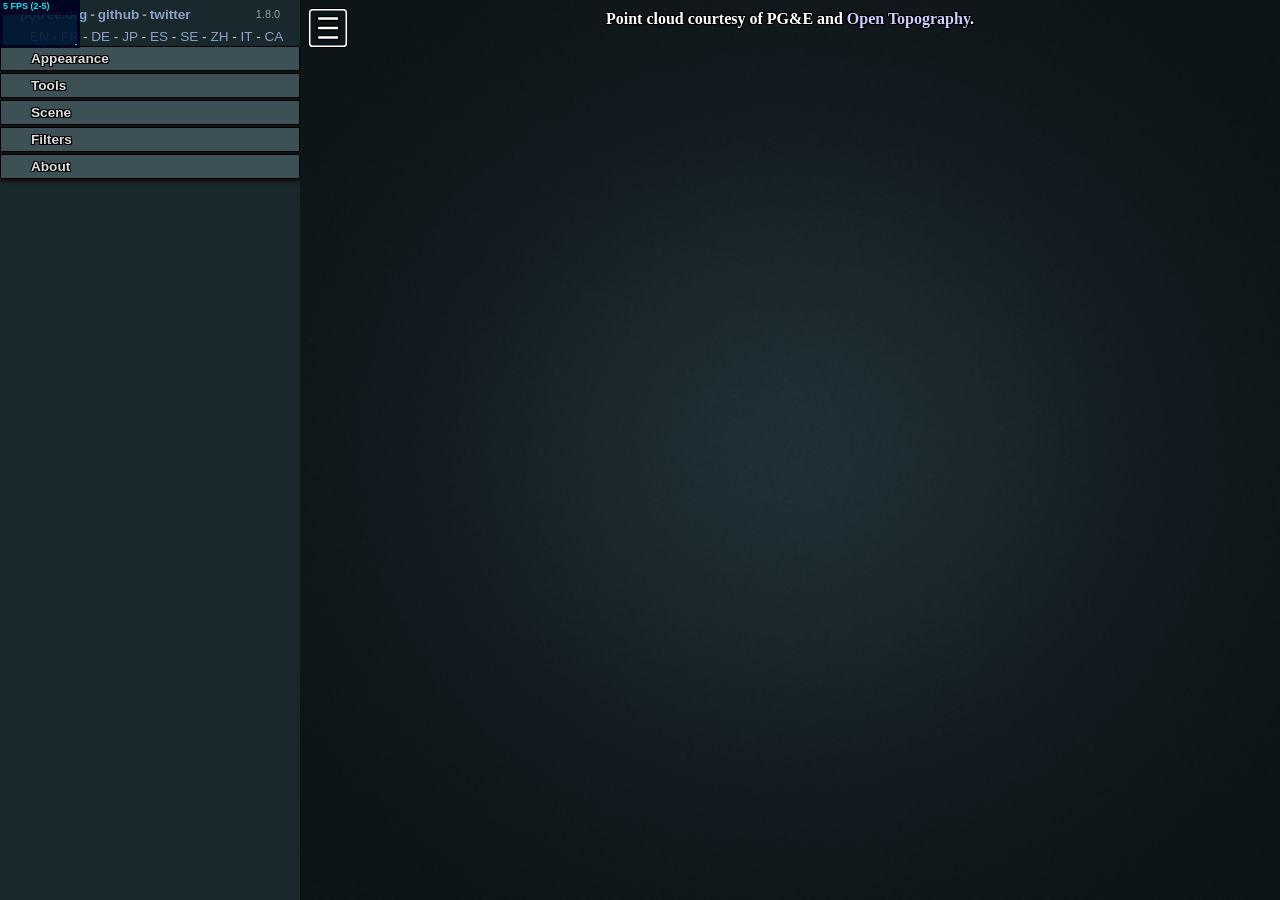
<file: projects/Industrial_objects/Potree_1.8.2/examples/ca13.html>
<!DOCTYPE html>
<html lang="en">
<head>
	<meta charset="utf-8">
	<meta name="description" content="">
	<meta name="author" content="">
	<meta name="viewport" content="width=device-width, initial-scale=1.0, user-scalable=no">
	<title>Potree Viewer</title>

	<link rel="stylesheet" type="text/css" href="../build/potree/potree.css">
	<link rel="stylesheet" type="text/css" href="../libs/jquery-ui/jquery-ui.min.css">
	<link rel="stylesheet" type="text/css" href="../libs/openlayers3/ol.css">
	<link rel="stylesheet" type="text/css" href="../libs/spectrum/spectrum.css">
	<link rel="stylesheet" type="text/css" href="../libs/jstree/themes/mixed/style.css">
</head>

<body>
	<script src="../libs/jquery/jquery-3.1.1.min.js"></script>
	<script src="../libs/spectrum/spectrum.js"></script>
	<script src="../libs/jquery-ui/jquery-ui.min.js"></script>
	<script src="../libs/other/BinaryHeap.js"></script>
	<script src="../libs/tween/tween.min.js"></script>
	<script src="../libs/d3/d3.js"></script>
	<script src="../libs/proj4/proj4.js"></script>
	<script src="../libs/openlayers3/ol.js"></script>
	<script src="../libs/i18next/i18next.js"></script>
	<script src="../libs/jstree/jstree.js"></script>
	<script src="../build/potree/potree.js"></script>
	<script src="../libs/plasio/js/laslaz.js"></script>
	<script src="../libs/other/stats.js"></script>
	
	<!-- INCLUDE ADDITIONAL DEPENDENCIES HERE -->
	<!-- INCLUDE SETTINGS HERE -->
	
	<div class="potree_container" style="position: absolute; width: 100%; height: 100%; left: 0px; top: 0px; ">
		<div id="potree_render_area" style="background-image: url('../build/potree/resources/images/background.jpg');"></div>
		<div id="potree_sidebar_container"> </div>
	</div>
	
	<script type="module">

	import * as THREE from "../libs/three.js/build/three.module.js";

		// import * as Potree from "../src/Potree.js";
	
		window.viewer = new Potree.Viewer(document.getElementById("potree_render_area"));
		
		viewer.setEDLEnabled(true);
		viewer.setFOV(60);
		viewer.setPointBudget(5_000_000);
		viewer.loadSettingsFromURL();
		
		viewer.setDescription(`Point cloud courtesy of PG&E and <a href="https://opentopography.org/">Open Topography</a>.`);
		
		viewer.loadGUI().then( () => {
			viewer.setLanguage('en');
			// $("#menu_filters").next().show();
			viewer.toggleSidebar();
		});
		
		Potree.loadPointCloud("http://5.9.65.151/mschuetz/potree/resources/pointclouds/opentopography/CA13_1.4/cloud.js", "CA13", function(e){
			viewer.scene.addPointCloud(e.pointcloud);
			e.pointcloud.position.z = 0;
			let material = e.pointcloud.material;
			material.size = 0.8;
			material.pointSizeType = Potree.PointSizeType.ADAPTIVE;
			material.activeAttributeName = "rgba";
			
			viewer.scene.view.setView(
				[694517.403, 3899262.595, 10642.698],
				[694878.410, 3916332.067, 14.497],
			);
		});
		
	</script>
	
	
  </body>
</html>
</file>
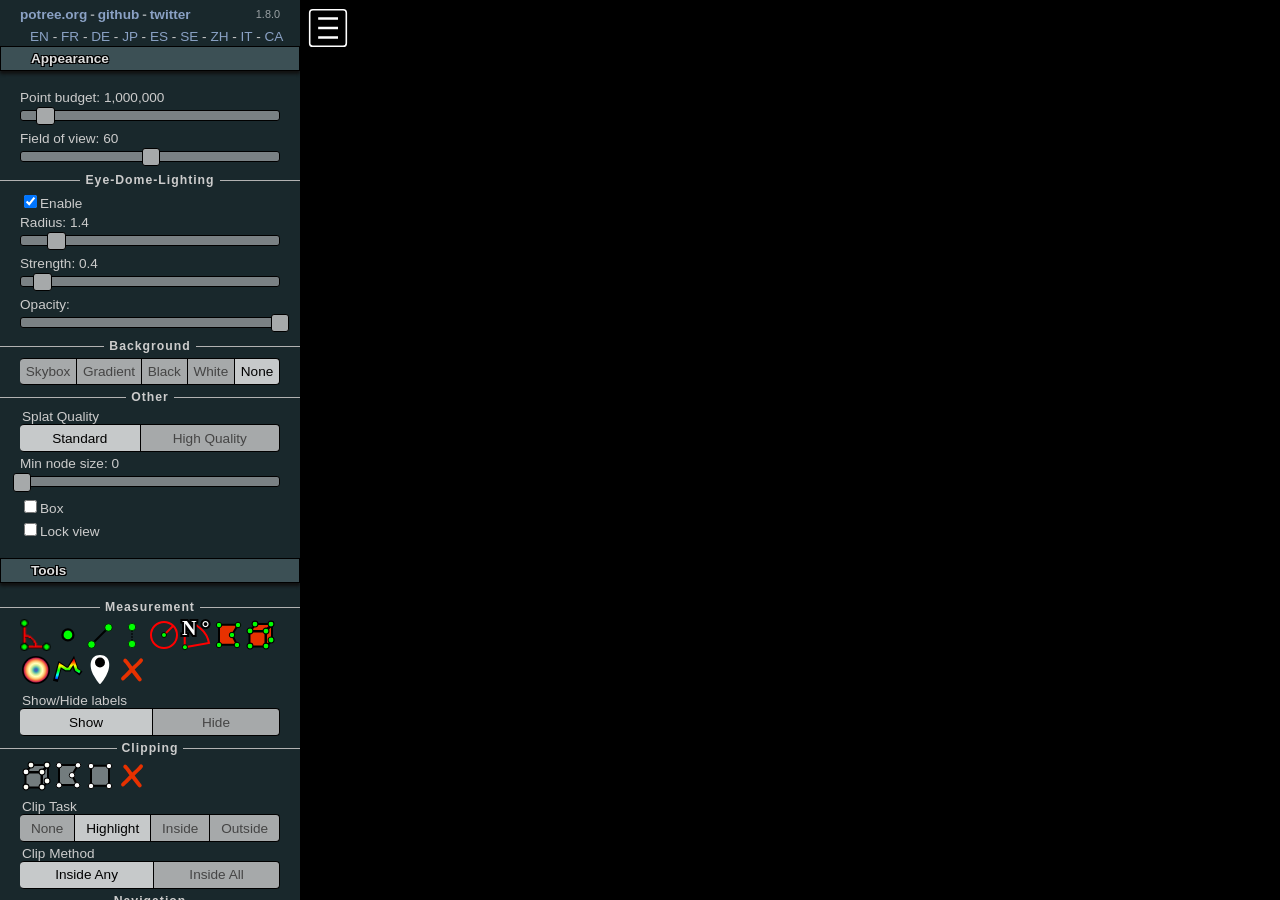
<file: projects/Industrial_objects/Potree_1.8.2/examples/cesium_ca13.html>
<!DOCTYPE html>
<html lang="en">
<head>
	<meta charset="utf-8">
	<meta name="description" content="">
	<meta name="author" content="">
	<meta name="viewport" content="width=device-width, initial-scale=1.0, user-scalable=no">
	<title>Potree Viewer</title>

	<link rel="stylesheet" type="text/css" href="../build/potree/potree.css">
	<link rel="stylesheet" type="text/css" href="../libs/jquery-ui/jquery-ui.min.css">
	<link rel="stylesheet" type="text/css" href="../libs/openlayers3/ol.css">
	<link rel="stylesheet" type="text/css" href="../libs/spectrum/spectrum.css">
	<link rel="stylesheet" type="text/css" href="../libs/jstree/themes/mixed/style.css">
	<link rel="stylesheet" type="text/css" href="../libs/Cesium/Widgets/CesiumWidget/CesiumWidget.css">
</head>

<body>
	<script src="../libs/jquery/jquery-3.1.1.min.js"></script>
	<script src="../libs/spectrum/spectrum.js"></script>
	<script src="../libs/jquery-ui/jquery-ui.min.js"></script>
	<script src="../libs/other/BinaryHeap.js"></script>
	<script src="../libs/tween/tween.min.js"></script>
	<script src="../libs/d3/d3.js"></script>
	<script src="../libs/proj4/proj4.js"></script>
	<script src="../libs/openlayers3/ol.js"></script>
	<script src="../libs/i18next/i18next.js"></script>
	<script src="../libs/jstree/jstree.js"></script>
	<script src="../build/potree/potree.js"></script>
	<script src="../libs/plasio/js/laslaz.js"></script>
	<script src="../libs/Cesium/Cesium.js"></script>
	
	<!-- INCLUDE ADDITIONAL DEPENDENCIES HERE -->
	<!-- INCLUDE SETTINGS HERE -->
	
	<div class="potree_container" style="position: absolute; width: 100%; height: 100%; left: 0px; top: 0px; ">
		
		<div id="potree_render_area" style="background-image: url('../build/potree/resources/images/background.jpg');">
			<div id="cesiumContainer" style="position: absolute; width: 100%; height: 100%; background-color:green"></div>
		</div>
		<div id="potree_sidebar_container"> </div>
	</div>


<script type="module">

	import * as THREE from "../libs/three.js/build/three.module.js";

	window.cesiumViewer = new Cesium.Viewer('cesiumContainer', {
		useDefaultRenderLoop: false,
		animation: false,
		baseLayerPicker : false,
		fullscreenButton: false, 
		geocoder: false,
		homeButton: false,
		infoBox: false,
		sceneModePicker: false,
		selectionIndicator: false,
		timeline: false,
		navigationHelpButton: false,
		imageryProvider : Cesium.createOpenStreetMapImageryProvider({url : 'https://a.tile.openstreetmap.org/'}),
		terrainShadows: Cesium.ShadowMode.DISABLED,
	});

	let cp = new Cesium.Cartesian3(4303414.154026048, 552161.235598733, 4660771.704035539);
	cesiumViewer.camera.setView({
		destination : cp,
		orientation: {
			heading : 10, 
			pitch : -Cesium.Math.PI_OVER_TWO * 0.5, 
			roll : 0.0 
		}
	});

	window.potreeViewer = new Potree.Viewer(document.getElementById("potree_render_area"), {
		useDefaultRenderLoop: false
	});
	potreeViewer.setEDLEnabled(true);
	potreeViewer.setFOV(60);
	potreeViewer.setPointBudget(1_000_000);
	potreeViewer.setMinNodeSize(0);
	potreeViewer.loadSettingsFromURL();
	potreeViewer.setBackground(null);

	potreeViewer.loadGUI(() => {
		potreeViewer.setLanguage('en');
		$("#menu_appearance").next().show();
		$("#menu_tools").next().show();
		$("#menu_scene").next().show();
		potreeViewer.toggleSidebar();
	});
	
	Potree.loadPointCloud("http://5.9.65.151/mschuetz/potree/resources/pointclouds/opentopography/CA13_1.4/cloud.js", "CA13", function(e){

		let pointcloud = e.pointcloud;
		let scene = potreeViewer.scene;
		let material = pointcloud.material;

		scene.addPointCloud(pointcloud);

		material.size = 1;
		material.pointSizeType = Potree.PointSizeType.ADAPTIVE;
		
		potreeViewer.scene.view.setView(
			[689429.64, 3877023.77, 42878.97],
			[696072.86, 3916730.04, 82.04],
		);

		let pointcloudProjection = e.pointcloud.projection;
		let mapProjection = proj4.defs("WGS84");

		window.toMap = proj4(pointcloudProjection, mapProjection);
		window.toScene = proj4(mapProjection, pointcloudProjection);
		
	});

	function loop(timestamp){
		requestAnimationFrame(loop);

		potreeViewer.update(potreeViewer.clock.getDelta(), timestamp);

		potreeViewer.render();

		if(window.toMap !== undefined){

			{
				let camera = potreeViewer.scene.getActiveCamera();

				let pPos = new THREE.Vector3(0, 0, 0).applyMatrix4(camera.matrixWorld);
				let pRight = new THREE.Vector3(600, 0, 0).applyMatrix4(camera.matrixWorld);
				let pUp = new THREE.Vector3(0, 600, 0).applyMatrix4(camera.matrixWorld);
				let pTarget = potreeViewer.scene.view.getPivot();

				let toCes = (pos) => {
					let xy = [pos.x, pos.y];
					let height = pos.z;
					let deg = toMap.forward(xy);
					let cPos = Cesium.Cartesian3.fromDegrees(...deg, height);

					return cPos;
				};

				let cPos = toCes(pPos);
				let cUpTarget = toCes(pUp);
				let cTarget = toCes(pTarget);

				let cDir = Cesium.Cartesian3.subtract(cTarget, cPos, new Cesium.Cartesian3());
				let cUp = Cesium.Cartesian3.subtract(cUpTarget, cPos, new Cesium.Cartesian3());

				cDir = Cesium.Cartesian3.normalize(cDir, new Cesium.Cartesian3());
				cUp = Cesium.Cartesian3.normalize(cUp, new Cesium.Cartesian3());

				cesiumViewer.camera.setView({
					destination : cPos,
					orientation : {
						direction : cDir,
						up : cUp
					}
				});

				let aspect = potreeViewer.scene.getActiveCamera().aspect;
				if(aspect < 1){
					let fovy = Math.PI * (potreeViewer.scene.getActiveCamera().fov / 180);
					cesiumViewer.camera.frustum.fov = fovy;
				}else{
					let fovy = Math.PI * (potreeViewer.scene.getActiveCamera().fov / 180);
					let fovx = Math.atan(Math.tan(0.5 * fovy) * aspect) * 2
					cesiumViewer.camera.frustum.fov = fovx;
				}

			}

			cesiumViewer.render();
		}
	}

	requestAnimationFrame(loop);


  </script>
</body>
</html>
</file>
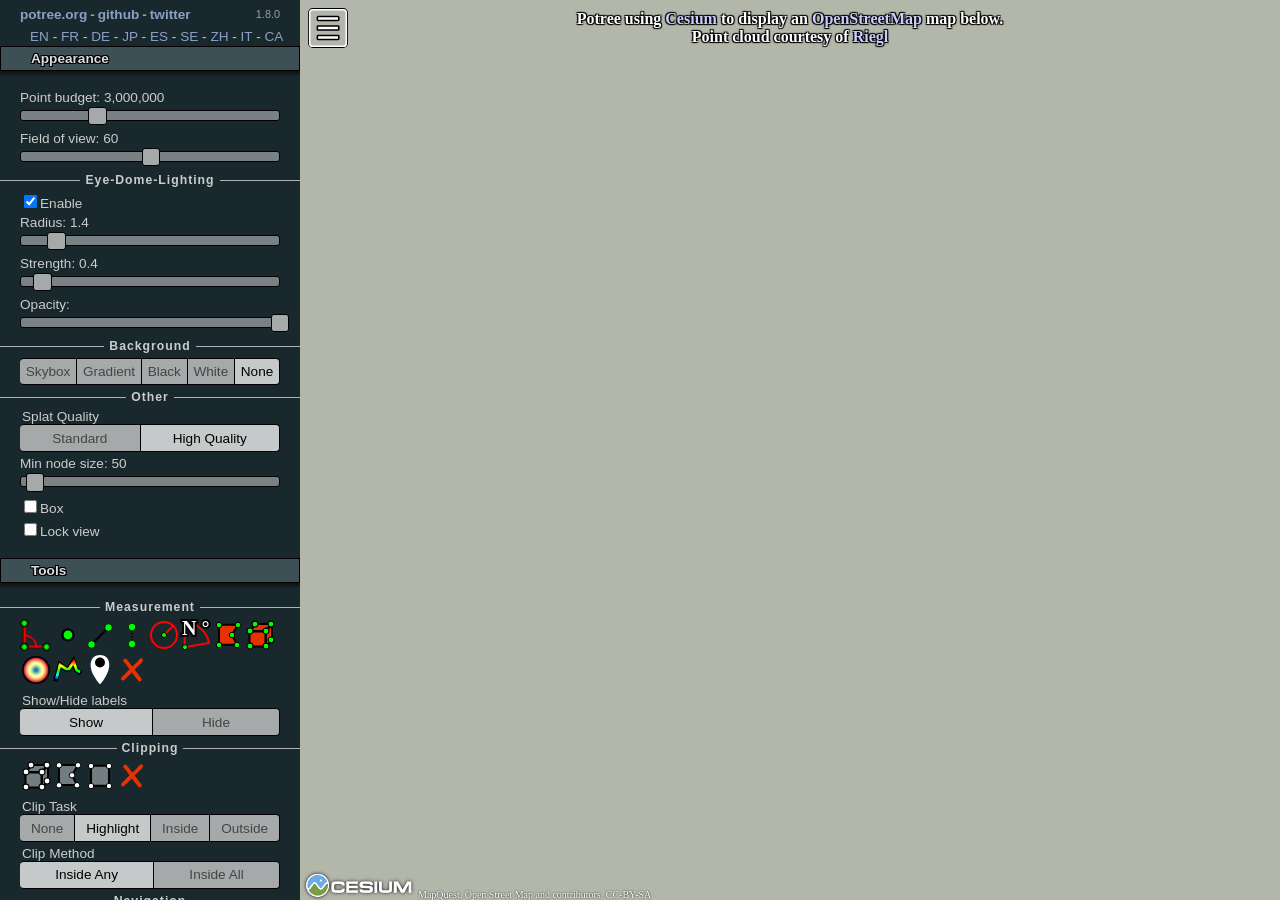
<file: projects/Industrial_objects/Potree_1.8.2/examples/cesium_retz.html>
<!DOCTYPE html>
<html lang="en">
<head>
	<meta charset="utf-8">
	<meta name="description" content="">
	<meta name="author" content="">
	<meta name="viewport" content="width=device-width, initial-scale=1.0, user-scalable=no">
	<title>Potree Viewer</title>

	<link rel="stylesheet" type="text/css" href="../build/potree/potree.css">
	<link rel="stylesheet" type="text/css" href="../libs/jquery-ui/jquery-ui.min.css">
	<link rel="stylesheet" type="text/css" href="../libs/openlayers3/ol.css">
	<link rel="stylesheet" type="text/css" href="../libs/spectrum/spectrum.css">
	<link rel="stylesheet" type="text/css" href="../libs/jstree/themes/mixed/style.css">
	<link rel="stylesheet" type="text/css" href="../libs/Cesium/Widgets/CesiumWidget/CesiumWidget.css">
</head>

<body>
	<script src="../libs/jquery/jquery-3.1.1.min.js"></script>
	<script src="../libs/spectrum/spectrum.js"></script>
	<script src="../libs/jquery-ui/jquery-ui.min.js"></script>
	<script src="../libs/other/BinaryHeap.js"></script>
	<script src="../libs/tween/tween.min.js"></script>
	<script src="../libs/d3/d3.js"></script>
	<script src="../libs/proj4/proj4.js"></script>
	<script src="../libs/openlayers3/ol.js"></script>
	<script src="../libs/i18next/i18next.js"></script>
	<script src="../libs/jstree/jstree.js"></script>
	<script src="../build/potree/potree.js"></script>
	<script src="../libs/plasio/js/laslaz.js"></script>
	<script src="../libs/Cesium/Cesium.js"></script>
	
	<!-- INCLUDE ADDITIONAL DEPENDENCIES HERE -->
	<!-- INCLUDE SETTINGS HERE -->
	
	<div class="potree_container" style="position: absolute; width: 100%; height: 100%; left: 0px; top: 0px; ">
		
		<div id="potree_render_area" style="background-image: url('../build/potree/resources/images/background.jpg');">
			<div id="cesiumContainer" style="position: absolute; width: 100%; height: 100%; background-color:green"></div>
		</div>
		<div id="potree_sidebar_container"> </div>
	</div>


<script type="module">

	import * as THREE from "../libs/three.js/build/three.module.js";
	
	window.cesiumViewer = new Cesium.Viewer('cesiumContainer', {
		useDefaultRenderLoop: false,
		animation: false,
		baseLayerPicker : false,
		fullscreenButton: false, 
		geocoder: false,
		homeButton: false,
		infoBox: false,
		sceneModePicker: false,
		selectionIndicator: false,
		timeline: false,
		navigationHelpButton: false,
		imageryProvider : Cesium.createOpenStreetMapImageryProvider({url : 'https://a.tile.openstreetmap.org/'}),
		terrainShadows: Cesium.ShadowMode.DISABLED,
	});

	let cp = new Cesium.Cartesian3(4303414.154026048, 552161.235598733, 4660771.704035539);
	cesiumViewer.camera.setView({
		destination : cp,
		orientation: {
			heading : 10, 
			pitch : -Cesium.Math.PI_OVER_TWO * 0.5, 
			roll : 0.0 
		}
	});

	window.potreeViewer = new Potree.Viewer(document.getElementById("potree_render_area"), {
		useDefaultRenderLoop: false
	});
	potreeViewer.setEDLEnabled(true);
	potreeViewer.setFOV(60);
	potreeViewer.setPointBudget(3_000_000);
	potreeViewer.setMinNodeSize(50);
	potreeViewer.loadSettingsFromURL();
	potreeViewer.setBackground(null);
	potreeViewer.useHQ = true;

	potreeViewer.setDescription(`
		Potree using <a href="https://cesiumjs.org/" target="_blank">Cesium</a> to display an 
		<a href="https://www.openstreetmap.org" target="_blank">OpenStreetMap</a> map below.<br>
		Point cloud courtesy of <a href="http://riegl.com/" target="_blank">Riegl</a><br>`);

	potreeViewer.loadGUI(() => {
		potreeViewer.setLanguage('en');
		$("#menu_appearance").next().show();
		$("#menu_tools").next().show();
		$("#menu_scene").next().show();
		potreeViewer.toggleSidebar();
	});
	
	Potree.loadPointCloud("http://5.9.65.151/mschuetz/potree/resources/pointclouds/riegl/retz/cloud.js", "Retz", function(e){
		let scene = potreeViewer.scene;
		
		scene.addPointCloud(e.pointcloud);
		
		e.pointcloud.position.set(569277.402752, 5400050.599046, 0);
		e.pointcloud.rotation.set(0, 0, -0.035);

		let material = e.pointcloud.material;
		material.pointSizeType = Potree.PointSizeType.ADAPTIVE;
		material.size = 0.7;
		material.elevationRange = [0, 70];
		material.weightRGB = 1.0;
		material.weightElevation = 1.0;
		
		scene.view.position.set(570975.577, 5398630.521, 1659.311);
		scene.view.lookAt(570115.285, 5400866.092, 30.009);

		{
			let aTownHall = new Potree.Annotation({
				position: [569879.768, 5400886.182, 80.691],
				title: "Town Hall",
				cameraPosition: [569955.329, 5400822.949, 98.807],
				cameraTarget: [569879.768, 5400886.182, 46.691]
			});
			scene.annotations.add(aTownHall);

			let aTrainStation = new Potree.Annotation({
				position: [570337.407, 5400522.730, 30],
				title: "Train Station",
				cameraPosition: [570377.074, 5400427.884, 100.576],
				cameraTarget: [570337.407, 5400522.730, 18.595]
			});
			scene.annotations.add(aTrainStation);

			{ // Attribute Selector Annotation

				// Create title element with jquery
				let elTitle = $(`
					<span>
						Attribute:
						<img title="Elevation" name="action_elevation" src="${Potree.resourcePath}/icons/profile.svg" class="annotation-action-icon"/>
						<img title="RGB and Elevation" name="action_both" src="${Potree.resourcePath}/icons/rgb_elevation.png" class="annotation-action-icon"/>
						<img title="RGB" name="action_rgb" src="${Potree.resourcePath}/icons/rgb.svg" class="annotation-action-icon"/>
					</span>`);
				elTitle.find("img[name=action_elevation]").click( () => {
					scene.pointclouds.forEach( pc => pc.material.activeAttributeName = "elevation" );
				});
				elTitle.find("img[name=action_rgb]").click( () => {
					scene.pointclouds.forEach( pc => pc.material.activeAttributeName = "rgba" );
				});
				elTitle.find("img[name=action_both]").click( () => {
					scene.pointclouds.forEach( pc => pc.material.activeAttributeName = "composite" );
				});

				// Give the annotation a meaningful string representation for the sidebar
				elTitle.toString = () => "Color Setting";

				// Same as with other annotations, except title is a jquery object this time.
				let aActions = new Potree.Annotation({
					position: [569222.340, 5401213.625, 227],
					title: elTitle
				});
				scene.annotations.add(aActions);
			}

			{ // Attribute Selector Annotation

				let elTitle = $(`
					<span>
						Quality:
						<span name="low"  style="font-family: monospace; margin-left: 4px">low</span>
						<span name="med"  style="font-family: monospace; margin-left: 4px">med</span>
						<span name="high" style="font-family: monospace; margin-left: 4px">high</span>
					</span>`);
				
				elTitle.find("span").mouseover( (e) => {
					$(e.target).css("filter", "drop-shadow(0px 0px 1px white)");
				}).mouseout( (e) => {
					$(e.target).css("filter", "");
				});

				elTitle.find("span[name=low]").click( () => {
					potreeViewer.setPointBudget(1_000_000);
					potreeViewer.useHQ = false;
				});

				elTitle.find("span[name=med]").click( () => {
					potreeViewer.setPointBudget(3_000_000);
					potreeViewer.useHQ = false;
				});

				elTitle.find("span[name=high]").click( () => {
					potreeViewer.setPointBudget(4_000_000);
					potreeViewer.useHQ = true;
				});

				// Give the annotation a meaningful string representation for the sidebar
				elTitle.toString = () => "Quality Setting";

				// Same as with other annotations, except title is a jquery object this time.
				let aActions = new Potree.Annotation({
					position: [570274.902, 5401873.626, 227],
					title: elTitle
				});
				scene.annotations.add(aActions);
			}
		}
		

		//let pointcloudProjection = e.pointcloud.projection;
		let pointcloudProjection = "+proj=utm +zone=33 +ellps=WGS84 +datum=WGS84 +units=m +no_defs";
		let mapProjection = proj4.defs("WGS84");

		window.toMap = proj4(pointcloudProjection, mapProjection);
		window.toScene = proj4(mapProjection, pointcloudProjection);
		
		{
			let bb = potreeViewer.getBoundingBox();

			let minWGS84 = proj4(pointcloudProjection, mapProjection, bb.min.toArray());
			let maxWGS84 = proj4(pointcloudProjection, mapProjection, bb.max.toArray());
		}
	});

	function loop(timestamp){
		requestAnimationFrame(loop);

		potreeViewer.update(potreeViewer.clock.getDelta(), timestamp);

		potreeViewer.render();

		if(window.toMap !== undefined){

			{
				let camera = potreeViewer.scene.getActiveCamera();

				let pPos		= new THREE.Vector3(0, 0, 0).applyMatrix4(camera.matrixWorld);
				let pRight  = new THREE.Vector3(600, 0, 0).applyMatrix4(camera.matrixWorld);
				let pUp		 = new THREE.Vector3(0, 600, 0).applyMatrix4(camera.matrixWorld);
				let pTarget = potreeViewer.scene.view.getPivot();

				let toCes = (pos) => {
					let xy = [pos.x, pos.y];
					let height = pos.z;
					let deg = toMap.forward(xy);
					let cPos = Cesium.Cartesian3.fromDegrees(...deg, height);

					return cPos;
				};

				let cPos = toCes(pPos);
				let cUpTarget = toCes(pUp);
				let cTarget = toCes(pTarget);

				let cDir = Cesium.Cartesian3.subtract(cTarget, cPos, new Cesium.Cartesian3());
				let cUp = Cesium.Cartesian3.subtract(cUpTarget, cPos, new Cesium.Cartesian3());

				cDir = Cesium.Cartesian3.normalize(cDir, new Cesium.Cartesian3());
				cUp = Cesium.Cartesian3.normalize(cUp, new Cesium.Cartesian3());

				cesiumViewer.camera.setView({
					destination : cPos,
					orientation : {
						direction : cDir,
						up : cUp
					}
				});
				
			}

			let aspect = potreeViewer.scene.getActiveCamera().aspect;
			if(aspect < 1){
				let fovy = Math.PI * (potreeViewer.scene.getActiveCamera().fov / 180);
				cesiumViewer.camera.frustum.fov = fovy;
			}else{
				let fovy = Math.PI * (potreeViewer.scene.getActiveCamera().fov / 180);
				let fovx = Math.atan(Math.tan(0.5 * fovy) * aspect) * 2
				cesiumViewer.camera.frustum.fov = fovx;
			}
			
		}

		cesiumViewer.render();
	}

	requestAnimationFrame(loop);


  </script>
</body>
</html>
</file>
<file: projects/Industrial_objects/Potree_1.8.2/build/potree/potree.css>
/* CSS - Cascading Style Sheet */
/* Palette color codes */
/* Palette URL: http://paletton.com/#uid=13p0u0kex8W2uqu8af7lEqaulDE */

/* Feel free to copy&paste color codes to your application */

/* As hex codes */
.color-primary-0 { color: #19282C }	/* Main Primary color */
.color-primary-1 { color: #7A8184 }
.color-primary-2 { color: #39474B }
.color-primary-3 { color: #2D6D82 }
.color-primary-4 { color: #108FB9 }

/* As RGBa codes */
.rgba-primary-0 { color: rgba( 25, 40, 44,1) }	/* Main Primary color */
.rgba-primary-1 { color: rgba(122,129,132,1) }
.rgba-primary-2 { color: rgba( 57, 71, 75,1) }
.rgba-primary-3 { color: rgba( 45,109,130,1) }
.rgba-primary-4 { color: rgba( 16,143,185,1) }

/* Generated by Paletton.com Â© 2002-2014 */
/* http://paletton.com */




:root{
	
	--color-0: 			rgba( 25, 40, 44, 1);
	--color-1: 			rgba(122,129,132, 1);
	--color-2: 			rgba( 57, 71, 75, 1);
	--color-3: 			rgba( 45,109,130, 1);
	--color-4: 			rgba( 16,143,185, 1);
	
	--bg-color:			var(--color-0);
	--bg-color-2:		rgb(60, 80, 85);
	--bg-light-color:	rgba( 48, 61, 65, 1);
	--bg-dark-color:	rgba( 24, 31, 33, 1);
	--bg-hover-color:	var(--color-2);
	
	--font-color:		#9AA1A4;
	--font-color-2:		#ddd;
	--font-color:		#cccccc;
	--border-color:		black;
	
	--measurement-detail-node-bg-light:		var(--color-1);
	--measurement-detail-node-bg-dark:		var(--color-2);
	--measurement-detail-area-bg-color:		#eee;

	
}

#potree_sidebar_container{
	position:	absolute;
	z-index:	0;
	width:		350px;
	height:		100%;
	overflow-y:	scroll;
	font-size:	85%;
	border-right:	1px solid black;
	background-color:	var(--bg-color);
}

#sidebar_root{
	color:				var(--font-color);
	font-family:		Arial,Helvetica,sans-serif;
	font-size:			1em;
}

.potree_failpage{
	width: 100%;
	height: 100%;
	background-color: white;
	position: absolute;
	margin: 15px;
}

.potree_failpage a{
	color: initial !important;
	text-decoration: underline !important;
}

.potree_info_text{
	color:		white;
	font-weight: bold;
	text-shadow:  1px  1px 1px black,
				  1px -1px 1px black,
				 -1px  1px 1px black,
				 -1px -1px 1px black;
}

.potree_message{
	width: 500px;
	background-color: var(--bg-color);
	padding: 5px;
	margin: 5px;
	border-radius: 4px;
	color: var(--font-color);
	font-family: Arial;
	opacity: 0.8;
	border: 1px solid black;
	display: flex;
	overflow: auto;
}

.potree_message_error{
	background-color: red;
}

#potree_description{
	position: absolute; 
	top: 10px; 
	left: 50%; 
	transform: translateX(-50%); 
	text-align: center;
	z-index:	1000;
}

.potree_sidebar_brand{
	margin:			1px 20px;
	line-height:	2em;
	font-size:		100%;
	font-weight:	bold;
	position:		relative;
	display:		flex; 
	flex-direction:	row;
}

#potree_sidebar_container a{
	color: 			#8Aa1c4;
}

#potree_quick_buttons{
	position: absolute;
	left: 4px;
	top: 4px; 
	width: 10px; 
	height: 10px; 
	z-index: 10000;
	float: left;
}

.potree_menu_toggle{
	float:			left;
	margin:			0;
	background:		none;
	width:			2.5em;
	height:			2.5em;
	z-index:		100;
	cursor: 		pointer;
	margin:			4px;
}

#potree_map_toggle{
	float:			left;
	margin:			0;
	background:		none;
	width:			2.5em;
	height:			2.5em;
	z-index:		100;
	cursor: 		pointer;
	margin:			4px;
}

#potree_render_area{
	position: 	absolute;
	/*background: linear-gradient(-90deg, red, yellow);*/
	top: 		0px;
	bottom: 	0px;
	left: 		0px;
	right: 		0px;
	overflow: 	hidden;
	z-index: 	1;
	-webkit-transition: left .35s;
	transition: left .35s;
}

.potree-panel {
	border: 		1px solid black;
	border-radius: 	0.4em;
	padding: 		0px;
	background-color: var(--bg-light-color);
}

.potree-panel-heading{
	background-color: var(--bg-dark-color);
}

a:hover, a:visited, a:link, a:active{
	color: 				#ccccff;
	text-decoration: 	none;
}

.annotation{
	position:		absolute;
	padding:		10px;
	opacity:		0.5;
	transform:		translate(-50%, -30px);
	will-change:	left, top;
}

.annotation-titlebar{
	color:			white;
	background-color:	black;
	border-radius:	1.5em;
	border:			1px solid rgba(255, 255, 255, 0.7);
	font-size:		1em;
	opacity:		1;
	margin:			auto;
	display:		table;
	padding:		1px 8px;
	cursor: 		pointer;
}

.annotation-expand{
	color:			white;
	font-size:		0.6em;
	opacity:		1;
}

.annotation-action-icon{
	width:			20px;
	height:			20px;
	display:		inline-block;
	vertical-align:	middle;
	line-height:	1.5em;
	text-align:		center;
	font-family:	Arial;
	font-weight:	bold;
	cursor: 		pointer;
}

.annotation-action-icon:hover{
	filter:			drop-shadow(0px 0px 1px white);
	width:			24px;
	height:			24px;
	cursor: 		pointer;
	
}

.annotation-item {
	color:			white;
	background-color: 	black;
	opacity:		0.5;
	border-radius:	1.5em;
	font-size:		1em;
	line-height:	1.5em;
	padding:		1px 8px 0px 8px;
	font-weight:	bold;
	display:		flex;
	cursor:			default;
}

.annotation-item:hover {
	opacity:		1.0;
	box-shadow:		0 0 5px #ffffff;
}

.annotation-main{
	display:		flex;
	flex-grow:		1;
}

.annotation-label{
	display:		inline-block;
	height:			100%;
	flex-grow:		1;
	user-select:	none;
	-moz-user-select: none;
	z-index:		100;
	vertical-align:	middle;
	line-height:	1.5em;
	font-family:	Arial;
	font-weight:	bold;
	cursor: 		pointer;
	white-space:	nowrap;
}

.annotation-description{
	position:		relative;
	color:			white;
	background-color:	black;
	padding:		10px;
	margin:			5px 0px 0px 0px;
	border-radius:	4px;
	display:		none;
	max-width:		500px;
	width:			500px;
}

.annotation-description-close{
	filter:			invert(100%);
	float:			right;
	opacity:		0.5;
	margin:			0px 0px 8px 8px;
}

	
.annotation-description-content{
	color:			white;
}

.annotation-icon{
	width:		20px;
	height:		20px;
	filter:		invert(100%);
	margin:		2px 2px;
	opacity:	0.5;
}


canvas { 
	width: 100%; 
	height: 100% 
}

body{ 
	margin: 	0; 
	padding: 	0;
	position:	absolute;
	width: 		100%;
	height: 	100%;
	overflow:	hidden;
}

.axis {
  font: 		10px sans-serif;
  color: 		var(--font-color);
}

.axis path{
	fill: 		rgba(255, 255, 255, 0.5);
	stroke: 		var(--font-color);
	shape-rendering: crispEdges;
	opacity: 		0.7;
}

.axis line {
	fill: 		rgba(255, 255, 255, 0.5);
	stroke: 		var(--font-color);
	shape-rendering: crispEdges;
	opacity: 		0.1;
}

.tick text{
	font-size: 12px;
}

.scene_header{
	display:flex;
	cursor: pointer;
	padding: 2px;
}

.scene_content{
	padding: 5px 0px 5px 0px;
	/*background-color: rgba(0, 0, 0, 0.4);*/
}

.measurement_content{
	padding: 5px 15px 5px 10px;
	/*background-color: rgba(0, 0, 0, 0.4);*/
}

.propertypanel_content{
	padding: 5px 15px 5px 10px;
	/*background-color: rgba(0, 0, 0, 0.4);*/
}

.measurement_value_table{
	width: 100%;
}

.coordinates_table_container table td {
	width: 33%;
	text-align: center;
}

#scene_object_properties{
	margin:		0px;
}




.pv-panel-heading{
	padding: 	4px !important;
	display: 	flex; 
	flex-direction: row
}

.pv-menu-list{
	list-style-type:	none;
	padding:			0;
	margin:				15px 0px;
	overflow:			hidden;
}

.pv-menu-list > *{
	margin: 	4px 20px;
}

.ui-slider {
	margin-top: 5px;
	margin-bottom: 10px;
	background-color: 	var(--color-1) !important;
	background: 		none;
	border: 			1px solid black;
}

.ui-selectmenu-button.ui-button{
	width: 		100% !important;
}

.pv-menu-list > li > .ui-slider{
	background-color: 	var(--color-1) !important;
	background: 		none;
	border: 			1px solid black;
}

.pv-menu-list .ui-slider{
	background-color: 	var(--color-1) !important;
	background: 		none;
	border: 			1px solid black !important;
}

.ui-slider-handle{
	border: 			1px solid black !important;
}

.ui-widget{
	box-sizing:border-box
}

.panel-body > li > .ui-slider{
	background-color: var(--color-1) !important;
	background: none;
	border: 1px solid black;
}

.panel-body > div > li > .ui-slider{
	background-color: var(--color-1) !important;
	background: none;
	border: 1px solid black;
}

.pv-select-label{
	margin: 1px;
	font-size: 90%;
	font-weight: 100;
}

.button-icon:hover{
	/*background-color:	#09181C;*/
	filter:				drop-shadow(0px 0px 4px white);
}

.ui-widget-content{
	/*color: var(--font-color) !important;*/
}

.accordion > h3{
	background-color: var(--bg-color-2) !important;
	background: #f6f6f6 50% 50% repeat-x;
	border:		1px solid black;
	color:		var(--font-color-2);
	cursor:		pointer;
	margin:		2px 0 0 0;
	padding:	4px 10px 4px 30px;
	box-shadow:	0px 3px 3px #111;
	text-shadow:	1px 1px 0 #000, -1px -1px 0 #000, 1px -1px 0 #000, -1px 1px 0 #000, 1px 1px 0 #000;
	font-size:	1em;
}

.accordion > h3:hover{
	filter: brightness(125%);
}

.accordion-content{
	padding: 0px 0px !important;
	border: none !important;
}

.icon-bar{
	height: 4px !important;
	border: 1px solid black;
	background-color: white;
	border-radius: 2px;
}

.canvas{
	-webkit-transition: top .35s, left .35s, bottom .35s, right .35s, width .35s;
	transition: top .35s, left .35s, bottom .35s, right .35s, width .35s;
}

#profile_window{
	background-color:	var(--bg-color);
}

#profile_titlebar{
	background-color:	var(--bg-color-2);
	color: var(--font-color-2);
	text-shadow: 1px 1px 0 #000, -1px -1px 0 #000, 1px -1px 0 #000, -1px 1px 0 #000, 1px 1px 0 #000;
	font-size: 1em;
	font-weight: bold;
}

#profile_window_title{
	position: absolute;
	margin: 5px;
}

.profile-container-button{
	cursor: pointer;
}

.profile-button:hover{
	background-color: #0000CC;
}

.unselectable{
	user-select: 			none;
}

.selectable{
	user-select: 			text;
}



.divider {
	display: 		block;
	text-align: 	center;
	overflow: 		hidden;
	white-space: 	nowrap; 
	font-weight:	bold;
	font-size:		90%;
	letter-spacing:	1px;
	margin-left:	0px;
	margin-right:	0px;
	margin-top: 	1px;
	margin-bottom: 	1px;
	padding:		1px !important;
}

.divider > span {
	position: 	relative;
	display: 	inline-block;
}

.divider > span:before,
.divider > span:after {
	content: 	"";
	position: 	absolute;
	top: 		50%;
	width: 		9999px;
	height: 	1px;
	background: #b2b2b2;
}

.divider > span:before {
	right: 100%;
	margin-right: 5px;
}

.divider > span:after {
	left: 100%;
	margin-left: 5px;
}











.ol-dragbox {
  background-color: rgba(255,255,255,0.4);
  border-color: rgba(100,150,0,1);
  border: 1px solid red;
}

.text-icon{
	opacity:	0.5;
	height:		24px;
}

.text-icon:hover{
	opacity:	1.0;
}

.input-grid-cell{
	flex-grow: 1; margin: 0px 3px 0px 3px;
}

.input-grid-label{
	flex-grow: 1; 
	margin: 0px 3px 0px 3px; 
	text-align:center; 
	font-weight: bold;
}

.input-grid-cell > input{
	width: 100%
}

.invalid_value{
	color: #e05e5e;
}


































/** 
 * OVERRIDES
 */


.ui-spinner-input{
	color: black;
}

.jstree-themeicon-custom{
	background-size: 16px !important;
}

.jstree-default .jstree-clicked{
	/*background-color: #ffffff !important;*/
	background-color: #34494f !important;
}

.jstree-default .jstree-hovered{
	background-color: #34494f !important;
}

.jstree-anchor{
	width: 100% !important;
}

.ui-state-default{
	background: #a6a9aa !important;
	border: 1px solid black;
	color: black;
}

.ui-state-active{
	background: #c6c9ca !important;
	color: black !important;
}

.cesium-viewer .cesium-viewer-cesiumWidgetContainer{
	position: absolute;
	height: 100%;
	width: 100%;
}




.zs_widget{
	padding: 2px;
	height: 4em;
	user-select: none;
}
.zs_core{
	overflow: hidden;
	position: relative;
	height: 100%;
}
.zs_handle{
	position: absolute;
	top: 0px;
	bottom: 0px;
	border: 1px solid black;
	border-radius: 3px;
	background-color: rgb(166, 169, 170);
	width: 8px;
	user-select: none;
	width: 1.2em;
	height: 1.2em;
	top: calc(50% - 0.6em);
}
.zs_stretch{
	position: absolute;
	top: 0px;
	bottom: 0px;
	border: 1px solid black;
	border-radius: 3px;
	background-color: rgb(166, 169, 170);
	width: 8px;
	user-select: none;
	width: 1.2em;
	height: 1.2em;
	top: calc(50% - 0.6em);
	color: black;
	font-weight: bold;
	font-size: 1.2em;
	font-family: arial;
}
.zs_handle:hover{
	background-color: lightgreen;
}
.zs_inside{
	position: absolute !important;
	width: 100%;
	border: 1px solid black;
	background-color: white;
	top: calc(50% - 0.326em);
	height: 0.652em;
	cursor: zoom-in;
}
.zs_outside{
	position: absolute !important;
	width: 100%;
	background-color: var(--color-1) !important;
	top: calc(50% - 0.326em);
	height: 0.652em;
	cursor: zoom-in;
}
.zs_visible_range_label{
	position: absolute;
	bottom: 0px;
	pointer-events:none;
}
.zs_visible_range_label_left{
	left: 0px;
}
.zs_visible_range_label_right{
	right: 0px;
}
.zs_chosen_range_label{
	position: absolute;
	pointer-events:none;
}

#potree_sidebar_container{
	scrollbar-color: var(--color-1) var(--bg-color);
	scrollbar-width: thin;
}



::-webkit-scrollbar {
	width: 6px;
	background-color: var(--bg-color);
}

::-webkit-scrollbar-track {

}

::-webkit-scrollbar-thumb {
	background-color: var(--color-1);
}

.propertypanel_content .heading{
	font-weight: bold;
	padding-top: 0.6em;
	padding-bottom: 0.1em;
}
</file>
<file: projects/Industrial_objects/Potree_1.8.2/libs/openlayers3/ol.css>
.ol-control,.ol-scale-line{position:absolute;padding:2px}.ol-box{box-sizing:border-box;border-radius:2px;border:2px solid #00f}.ol-mouse-position{top:8px;right:8px;position:absolute}.ol-scale-line{background:#95b9e6;background:rgba(0,60,136,.3);border-radius:4px;bottom:8px;left:8px}.ol-scale-line-inner{border:1px solid #eee;border-top:none;color:#eee;font-size:10px;text-align:center;margin:1px;will-change:contents,width}.ol-overlay-container{will-change:left,right,top,bottom}.ol-unsupported{display:none}.ol-viewport .ol-unselectable{-webkit-touch-callout:none;-webkit-user-select:none;-khtml-user-select:none;-moz-user-select:none;-ms-user-select:none;user-select:none;-webkit-tap-highlight-color:transparent}.ol-control{background-color:#eee;background-color:rgba(255,255,255,.4);border-radius:4px}.ol-control:hover{background-color:rgba(255,255,255,.6)}.ol-zoom{top:.5em;left:.5em}.ol-rotate{top:.5em;right:.5em;transition:opacity .25s linear,visibility 0s linear}.ol-rotate.ol-hidden{opacity:0;visibility:hidden;transition:opacity .25s linear,visibility 0s linear .25s}.ol-zoom-extent{top:4.643em;left:.5em}.ol-full-screen{right:.5em;top:.5em}@media print{.ol-control{display:none}}.ol-control button{display:block;margin:1px;padding:0;color:#fff;font-size:1.14em;font-weight:700;text-decoration:none;text-align:center;height:1.375em;width:1.375em;line-height:.4em;background-color:#7b98bc;background-color:rgba(0,60,136,.5);border:none;border-radius:2px}.ol-control button::-moz-focus-inner{border:none;padding:0}.ol-zoom-extent button{line-height:1.4em}.ol-compass{display:block;font-weight:400;font-size:1.2em;will-change:transform}.ol-touch .ol-control button{font-size:1.5em}.ol-touch .ol-zoom-extent{top:5.5em}.ol-control button:focus,.ol-control button:hover{text-decoration:none;background-color:#4c6079;background-color:rgba(0,60,136,.7)}.ol-zoom .ol-zoom-in{border-radius:2px 2px 0 0}.ol-zoom .ol-zoom-out{border-radius:0 0 2px 2px}.ol-attribution{text-align:right;bottom:.5em;right:.5em;max-width:calc(100% - 1.3em)}.ol-attribution ul{margin:0;padding:0 .5em;font-size:.7rem;line-height:1.375em;color:#000;text-shadow:0 0 2px #fff}.ol-attribution li{display:inline;list-style:none;line-height:inherit}.ol-attribution li:not(:last-child):after{content:" "}.ol-attribution img{max-height:2em;max-width:inherit;vertical-align:middle}.ol-attribution button,.ol-attribution ul{display:inline-block}.ol-attribution.ol-collapsed ul{display:none}.ol-attribution.ol-logo-only ul{display:block}.ol-attribution:not(.ol-collapsed){background:rgba(255,255,255,.8)}.ol-attribution.ol-uncollapsible{bottom:0;right:0;border-radius:4px 0 0;height:1.1em;line-height:1em}.ol-attribution.ol-logo-only{background:0 0;bottom:.4em;height:1.1em;line-height:1em}.ol-attribution.ol-uncollapsible img{margin-top:-.2em;max-height:1.6em}.ol-attribution.ol-logo-only button,.ol-attribution.ol-uncollapsible button{display:none}.ol-zoomslider{top:4.5em;left:.5em;height:200px}.ol-zoomslider button{position:relative;height:10px}.ol-touch .ol-zoomslider{top:5.5em}.ol-overviewmap{left:.5em;bottom:.5em}.ol-overviewmap.ol-uncollapsible{bottom:0;left:0;border-radius:0 4px 0 0}.ol-overviewmap .ol-overviewmap-map,.ol-overviewmap button{display:inline-block}.ol-overviewmap .ol-overviewmap-map{border:1px solid #7b98bc;height:150px;margin:2px;width:150px}.ol-overviewmap:not(.ol-collapsed) button{bottom:1px;left:2px;position:absolute}.ol-overviewmap.ol-collapsed .ol-overviewmap-map,.ol-overviewmap.ol-uncollapsible button{display:none}.ol-overviewmap:not(.ol-collapsed){background:rgba(255,255,255,.8)}.ol-overviewmap-box{border:2px dotted rgba(0,60,136,.7)}
</file>
<file: projects/Industrial_objects/Potree_1.8.2/libs/spectrum/spectrum.css>
/***
Spectrum Colorpicker v1.8.0
https://github.com/bgrins/spectrum
Author: Brian Grinstead
License: MIT
***/

.sp-container {
    position:absolute;
    top:0;
    left:0;
    display:inline-block;
    *display: inline;
    *zoom: 1;
    /* https://github.com/bgrins/spectrum/issues/40 */
    z-index: 9999994;
    overflow: hidden;
}
.sp-container.sp-flat {
    position: relative;
}

/* Fix for * { box-sizing: border-box; } */
.sp-container,
.sp-container * {
    -webkit-box-sizing: content-box;
       -moz-box-sizing: content-box;
            box-sizing: content-box;
}

/* http://ansciath.tumblr.com/post/7347495869/css-aspect-ratio */
.sp-top {
  position:relative;
  width: 100%;
  display:inline-block;
}
.sp-top-inner {
   position:absolute;
   top:0;
   left:0;
   bottom:0;
   right:0;
}
.sp-color {
    position: absolute;
    top:0;
    left:0;
    bottom:0;
    right:20%;
}
.sp-hue {
    position: absolute;
    top:0;
    right:0;
    bottom:0;
    left:84%;
    height: 100%;
}

.sp-clear-enabled .sp-hue {
    top:33px;
    height: 77.5%;
}

.sp-fill {
    padding-top: 80%;
}
.sp-sat, .sp-val {
    position: absolute;
    top:0;
    left:0;
    right:0;
    bottom:0;
}

.sp-alpha-enabled .sp-top {
    margin-bottom: 18px;
}
.sp-alpha-enabled .sp-alpha {
    display: block;
}
.sp-alpha-handle {
    position:absolute;
    top:-4px;
    bottom: -4px;
    width: 6px;
    left: 50%;
    cursor: pointer;
    border: 1px solid black;
    background: white;
    opacity: .8;
}
.sp-alpha {
    display: none;
    position: absolute;
    bottom: -14px;
    right: 0;
    left: 0;
    height: 8px;
}
.sp-alpha-inner {
    border: solid 1px #333;
}

.sp-clear {
    display: none;
}

.sp-clear.sp-clear-display {
    background-position: center;
}

.sp-clear-enabled .sp-clear {
    display: block;
    position:absolute;
    top:0px;
    right:0;
    bottom:0;
    left:84%;
    height: 28px;
}

/* Don't allow text selection */
.sp-container, .sp-replacer, .sp-preview, .sp-dragger, .sp-slider, .sp-alpha, .sp-clear, .sp-alpha-handle, .sp-container.sp-dragging .sp-input, .sp-container button  {
    -webkit-user-select:none;
    -moz-user-select: -moz-none;
    -o-user-select:none;
    user-select: none;
}

.sp-container.sp-input-disabled .sp-input-container {
    display: none;
}
.sp-container.sp-buttons-disabled .sp-button-container {
    display: none;
}
.sp-container.sp-palette-buttons-disabled .sp-palette-button-container {
    display: none;
}
.sp-palette-only .sp-picker-container {
    display: none;
}
.sp-palette-disabled .sp-palette-container {
    display: none;
}

.sp-initial-disabled .sp-initial {
    display: none;
}


/* Gradients for hue, saturation and value instead of images.  Not pretty... but it works */
.sp-sat {
    background-image: -webkit-gradient(linear,  0 0, 100% 0, from(#FFF), to(rgba(204, 154, 129, 0)));
    background-image: -webkit-linear-gradient(left, #FFF, rgba(204, 154, 129, 0));
    background-image: -moz-linear-gradient(left, #fff, rgba(204, 154, 129, 0));
    background-image: -o-linear-gradient(left, #fff, rgba(204, 154, 129, 0));
    background-image: -ms-linear-gradient(left, #fff, rgba(204, 154, 129, 0));
    background-image: linear-gradient(to right, #fff, rgba(204, 154, 129, 0));
    -ms-filter: "progid:DXImageTransform.Microsoft.gradient(GradientType = 1, startColorstr=#FFFFFFFF, endColorstr=#00CC9A81)";
    filter : progid:DXImageTransform.Microsoft.gradient(GradientType = 1, startColorstr='#FFFFFFFF', endColorstr='#00CC9A81');
}
.sp-val {
    background-image: -webkit-gradient(linear, 0 100%, 0 0, from(#000000), to(rgba(204, 154, 129, 0)));
    background-image: -webkit-linear-gradient(bottom, #000000, rgba(204, 154, 129, 0));
    background-image: -moz-linear-gradient(bottom, #000, rgba(204, 154, 129, 0));
    background-image: -o-linear-gradient(bottom, #000, rgba(204, 154, 129, 0));
    background-image: -ms-linear-gradient(bottom, #000, rgba(204, 154, 129, 0));
    background-image: linear-gradient(to top, #000, rgba(204, 154, 129, 0));
    -ms-filter: "progid:DXImageTransform.Microsoft.gradient(startColorstr=#00CC9A81, endColorstr=#FF000000)";
    filter : progid:DXImageTransform.Microsoft.gradient(startColorstr='#00CC9A81', endColorstr='#FF000000');
}

.sp-hue {
    background: -moz-linear-gradient(top, #ff0000 0%, #ffff00 17%, #00ff00 33%, #00ffff 50%, #0000ff 67%, #ff00ff 83%, #ff0000 100%);
    background: -ms-linear-gradient(top, #ff0000 0%, #ffff00 17%, #00ff00 33%, #00ffff 50%, #0000ff 67%, #ff00ff 83%, #ff0000 100%);
    background: -o-linear-gradient(top, #ff0000 0%, #ffff00 17%, #00ff00 33%, #00ffff 50%, #0000ff 67%, #ff00ff 83%, #ff0000 100%);
    background: -webkit-gradient(linear, left top, left bottom, from(#ff0000), color-stop(0.17, #ffff00), color-stop(0.33, #00ff00), color-stop(0.5, #00ffff), color-stop(0.67, #0000ff), color-stop(0.83, #ff00ff), to(#ff0000));
    background: -webkit-linear-gradient(top, #ff0000 0%, #ffff00 17%, #00ff00 33%, #00ffff 50%, #0000ff 67%, #ff00ff 83%, #ff0000 100%);
    background: linear-gradient(to bottom, #ff0000 0%, #ffff00 17%, #00ff00 33%, #00ffff 50%, #0000ff 67%, #ff00ff 83%, #ff0000 100%);
}

/* IE filters do not support multiple color stops.
   Generate 6 divs, line them up, and do two color gradients for each.
   Yes, really.
 */
.sp-1 {
    height:17%;
    filter: progid:DXImageTransform.Microsoft.gradient(startColorstr='#ff0000', endColorstr='#ffff00');
}
.sp-2 {
    height:16%;
    filter: progid:DXImageTransform.Microsoft.gradient(startColorstr='#ffff00', endColorstr='#00ff00');
}
.sp-3 {
    height:17%;
    filter: progid:DXImageTransform.Microsoft.gradient(startColorstr='#00ff00', endColorstr='#00ffff');
}
.sp-4 {
    height:17%;
    filter: progid:DXImageTransform.Microsoft.gradient(startColorstr='#00ffff', endColorstr='#0000ff');
}
.sp-5 {
    height:16%;
    filter: progid:DXImageTransform.Microsoft.gradient(startColorstr='#0000ff', endColorstr='#ff00ff');
}
.sp-6 {
    height:17%;
    filter: progid:DXImageTransform.Microsoft.gradient(startColorstr='#ff00ff', endColorstr='#ff0000');
}

.sp-hidden {
    display: none !important;
}

/* Clearfix hack */
.sp-cf:before, .sp-cf:after { content: ""; display: table; }
.sp-cf:after { clear: both; }
.sp-cf { *zoom: 1; }

/* Mobile devices, make hue slider bigger so it is easier to slide */
@media (max-device-width: 480px) {
    .sp-color { right: 40%; }
    .sp-hue { left: 63%; }
    .sp-fill { padding-top: 60%; }
}
.sp-dragger {
   border-radius: 5px;
   height: 5px;
   width: 5px;
   border: 1px solid #fff;
   background: #000;
   cursor: pointer;
   position:absolute;
   top:0;
   left: 0;
}
.sp-slider {
    position: absolute;
    top:0;
    cursor:pointer;
    height: 3px;
    left: -1px;
    right: -1px;
    border: 1px solid #000;
    background: white;
    opacity: .8;
}

/*
Theme authors:
Here are the basic themeable display options (colors, fonts, global widths).
See http://bgrins.github.io/spectrum/themes/ for instructions.
*/

.sp-container {
    border-radius: 0;
    background-color: #ECECEC;
    border: solid 1px #f0c49B;
    padding: 0;
}
.sp-container, .sp-container button, .sp-container input, .sp-color, .sp-hue, .sp-clear {
    font: normal 12px "Lucida Grande", "Lucida Sans Unicode", "Lucida Sans", Geneva, Verdana, sans-serif;
    -webkit-box-sizing: border-box;
    -moz-box-sizing: border-box;
    -ms-box-sizing: border-box;
    box-sizing: border-box;
}
.sp-top {
    margin-bottom: 3px;
}
.sp-color, .sp-hue, .sp-clear {
    border: solid 1px #666;
}

/* Input */
.sp-input-container {
    float:right;
    width: 100px;
    margin-bottom: 4px;
}
.sp-initial-disabled  .sp-input-container {
    width: 100%;
}
.sp-input {
   font-size: 12px !important;
   border: 1px inset;
   padding: 4px 5px;
   margin: 0;
   width: 100%;
   background:transparent;
   border-radius: 3px;
   color: #222;
}
.sp-input:focus  {
    border: 1px solid orange;
}
.sp-input.sp-validation-error {
    border: 1px solid red;
    background: #fdd;
}
.sp-picker-container , .sp-palette-container {
    float:left;
    position: relative;
    padding: 10px;
    padding-bottom: 300px;
    margin-bottom: -290px;
}
.sp-picker-container {
    width: 172px;
    border-left: solid 1px #fff;
}

/* Palettes */
.sp-palette-container {
    border-right: solid 1px #ccc;
}

.sp-palette-only .sp-palette-container {
    border: 0;
}

.sp-palette .sp-thumb-el {
    display: block;
    position:relative;
    float:left;
    width: 24px;
    height: 15px;
    margin: 3px;
    cursor: pointer;
    border:solid 2px transparent;
}
.sp-palette .sp-thumb-el:hover, .sp-palette .sp-thumb-el.sp-thumb-active {
    border-color: orange;
}
.sp-thumb-el {
    position:relative;
}

/* Initial */
.sp-initial {
    float: left;
    border: solid 1px #333;
}
.sp-initial span {
    width: 30px;
    height: 25px;
    border:none;
    display:block;
    float:left;
    margin:0;
}

.sp-initial .sp-clear-display {
    background-position: center;
}

/* Buttons */
.sp-palette-button-container,
.sp-button-container {
    float: right;
}

/* Replacer (the little preview div that shows up instead of the <input>) */
.sp-replacer {
    margin:0;
    overflow:hidden;
    cursor:pointer;
    padding: 4px;
    display:inline-block;
    *zoom: 1;
    *display: inline;
    border: solid 1px #91765d;
    background: #eee;
    color: #333;
    vertical-align: middle;
}
.sp-replacer:hover, .sp-replacer.sp-active {
    border-color: #F0C49B;
    color: #111;
}
.sp-replacer.sp-disabled {
    cursor:default;
    border-color: silver;
    color: silver;
}
.sp-dd {
    padding: 2px 0;
    height: 16px;
    line-height: 16px;
    float:left;
    font-size:10px;
}
.sp-preview {
    position:relative;
    width:25px;
    height: 20px;
    border: solid 1px #222;
    margin-right: 5px;
    float:left;
    z-index: 0;
}

.sp-palette {
    *width: 220px;
    max-width: 220px;
}
.sp-palette .sp-thumb-el {
    width:16px;
    height: 16px;
    margin:2px 1px;
    border: solid 1px #d0d0d0;
}

.sp-container {
    padding-bottom:0;
}


/* Buttons: http://hellohappy.org/css3-buttons/ */
.sp-container button {
  background-color: #eeeeee;
  background-image: -webkit-linear-gradient(top, #eeeeee, #cccccc);
  background-image: -moz-linear-gradient(top, #eeeeee, #cccccc);
  background-image: -ms-linear-gradient(top, #eeeeee, #cccccc);
  background-image: -o-linear-gradient(top, #eeeeee, #cccccc);
  background-image: linear-gradient(to bottom, #eeeeee, #cccccc);
  border: 1px solid #ccc;
  border-bottom: 1px solid #bbb;
  border-radius: 3px;
  color: #333;
  font-size: 14px;
  line-height: 1;
  padding: 5px 4px;
  text-align: center;
  text-shadow: 0 1px 0 #eee;
  vertical-align: middle;
}
.sp-container button:hover {
    background-color: #dddddd;
    background-image: -webkit-linear-gradient(top, #dddddd, #bbbbbb);
    background-image: -moz-linear-gradient(top, #dddddd, #bbbbbb);
    background-image: -ms-linear-gradient(top, #dddddd, #bbbbbb);
    background-image: -o-linear-gradient(top, #dddddd, #bbbbbb);
    background-image: linear-gradient(to bottom, #dddddd, #bbbbbb);
    border: 1px solid #bbb;
    border-bottom: 1px solid #999;
    cursor: pointer;
    text-shadow: 0 1px 0 #ddd;
}
.sp-container button:active {
    border: 1px solid #aaa;
    border-bottom: 1px solid #888;
    -webkit-box-shadow: inset 0 0 5px 2px #aaaaaa, 0 1px 0 0 #eeeeee;
    -moz-box-shadow: inset 0 0 5px 2px #aaaaaa, 0 1px 0 0 #eeeeee;
    -ms-box-shadow: inset 0 0 5px 2px #aaaaaa, 0 1px 0 0 #eeeeee;
    -o-box-shadow: inset 0 0 5px 2px #aaaaaa, 0 1px 0 0 #eeeeee;
    box-shadow: inset 0 0 5px 2px #aaaaaa, 0 1px 0 0 #eeeeee;
}
.sp-cancel {
    font-size: 11px;
    color: #d93f3f !important;
    margin:0;
    padding:2px;
    margin-right: 5px;
    vertical-align: middle;
    text-decoration:none;

}
.sp-cancel:hover {
    color: #d93f3f !important;
    text-decoration: underline;
}


.sp-palette span:hover, .sp-palette span.sp-thumb-active {
    border-color: #000;
}

.sp-preview, .sp-alpha, .sp-thumb-el {
    position:relative;
    background-image: url([data-uri]);
}
.sp-preview-inner, .sp-alpha-inner, .sp-thumb-inner {
    display:block;
    position:absolute;
    top:0;left:0;bottom:0;right:0;
}

.sp-palette .sp-thumb-inner {
    background-position: 50% 50%;
    background-repeat: no-repeat;
}

.sp-palette .sp-thumb-light.sp-thumb-active .sp-thumb-inner {
    background-image: url([data-uri]);
}

.sp-palette .sp-thumb-dark.sp-thumb-active .sp-thumb-inner {
    background-image: url([data-uri]);
}

.sp-clear-display {
    background-repeat:no-repeat;
    background-position: center;
    background-image: url([data-uri]);
}
</file>
<file: projects/Industrial_objects/Potree_1.8.2/libs/jstree/themes/mixed/style.css>
/* jsTree default theme */
.jstree-node,
.jstree-children,
.jstree-container-ul {
  display: block;
  margin: 0;
  padding: 0;
  list-style-type: none;
  list-style-image: none;
}
.jstree-node {
  white-space: nowrap;
}
.jstree-anchor {
  display: inline-block;
  color: black;
  white-space: nowrap;
  padding: 0 4px 0 1px;
  margin: 0;
  vertical-align: top;
}
.jstree-anchor:focus {
  outline: 0;
}
.jstree-anchor,
.jstree-anchor:link,
.jstree-anchor:visited,
.jstree-anchor:hover,
.jstree-anchor:active {
  text-decoration: none;
  color: inherit;
}
.jstree-icon {
  display: inline-block;
  text-decoration: none;
  margin: 0;
  padding: 0;
  vertical-align: top;
  text-align: center;
}
.jstree-icon:empty {
  display: inline-block;
  text-decoration: none;
  margin: 0;
  padding: 0;
  vertical-align: top;
  text-align: center;
}
.jstree-ocl {
  cursor: pointer;
}
.jstree-leaf > .jstree-ocl {
  cursor: default;
}
.jstree .jstree-open > .jstree-children {
  display: block;
}
.jstree .jstree-closed > .jstree-children,
.jstree .jstree-leaf > .jstree-children {
  display: none;
}
.jstree-anchor > .jstree-themeicon {
  margin-right: 2px;
}
.jstree-no-icons .jstree-themeicon,
.jstree-anchor > .jstree-themeicon-hidden {
  display: none;
}
.jstree-hidden,
.jstree-node.jstree-hidden {
  display: none;
}
.jstree-rtl .jstree-anchor {
  padding: 0 1px 0 4px;
}
.jstree-rtl .jstree-anchor > .jstree-themeicon {
  margin-left: 2px;
  margin-right: 0;
}
.jstree-rtl .jstree-node {
  margin-left: 0;
}
.jstree-rtl .jstree-container-ul > .jstree-node {
  margin-right: 0;
}
.jstree-wholerow-ul {
  position: relative;
  display: inline-block;
  min-width: 100%;
}
.jstree-wholerow-ul .jstree-leaf > .jstree-ocl {
  cursor: pointer;
}
.jstree-wholerow-ul .jstree-anchor,
.jstree-wholerow-ul .jstree-icon {
  position: relative;
}
.jstree-wholerow-ul .jstree-wholerow {
  width: 100%;
  cursor: pointer;
  position: absolute;
  left: 0;
  -webkit-user-select: none;
  -moz-user-select: none;
  -ms-user-select: none;
  user-select: none;
}
.jstree-contextmenu .jstree-anchor {
  -webkit-user-select: none;
  /* disable selection/Copy of UIWebView */
  -webkit-touch-callout: none;
  /* disable the IOS popup when long-press on a link */
}
.vakata-context {
  display: none;
}
.vakata-context,
.vakata-context ul {
  margin: 0;
  padding: 2px;
  position: absolute;
  background: #f5f5f5;
  border: 1px solid #979797;
  box-shadow: 2px 2px 2px #999999;
}
.vakata-context ul {
  list-style: none;
  left: 100%;
  margin-top: -2.7em;
  margin-left: -4px;
}
.vakata-context .vakata-context-right ul {
  left: auto;
  right: 100%;
  margin-left: auto;
  margin-right: -4px;
}
.vakata-context li {
  list-style: none;
}
.vakata-context li > a {
  display: block;
  padding: 0 2em 0 2em;
  text-decoration: none;
  width: auto;
  color: black;
  white-space: nowrap;
  line-height: 2.4em;
  text-shadow: 1px 1px 0 white;
  border-radius: 1px;
}
.vakata-context li > a:hover {
  position: relative;
  background-color: #e8eff7;
  box-shadow: 0 0 2px #0a6aa1;
}
.vakata-context li > a.vakata-context-parent {
  background-image: url("[data-uri]");
  background-position: right center;
  background-repeat: no-repeat;
}
.vakata-context li > a:focus {
  outline: 0;
}
.vakata-context .vakata-context-hover > a {
  position: relative;
  background-color: #e8eff7;
  box-shadow: 0 0 2px #0a6aa1;
}
.vakata-context .vakata-context-separator > a,
.vakata-context .vakata-context-separator > a:hover {
  background: white;
  border: 0;
  border-top: 1px solid #e2e3e3;
  height: 1px;
  min-height: 1px;
  max-height: 1px;
  padding: 0;
  margin: 0 0 0 2.4em;
  border-left: 1px solid #e0e0e0;
  text-shadow: 0 0 0 transparent;
  box-shadow: 0 0 0 transparent;
  border-radius: 0;
}
.vakata-context .vakata-contextmenu-disabled a,
.vakata-context .vakata-contextmenu-disabled a:hover {
  color: silver;
  background-color: transparent;
  border: 0;
  box-shadow: 0 0 0;
}
.vakata-context li > a > i {
  text-decoration: none;
  display: inline-block;
  width: 2.4em;
  height: 2.4em;
  background: transparent;
  margin: 0 0 0 -2em;
  vertical-align: top;
  text-align: center;
  line-height: 2.4em;
}
.vakata-context li > a > i:empty {
  width: 2.4em;
  line-height: 2.4em;
}
.vakata-context li > a .vakata-contextmenu-sep {
  display: inline-block;
  width: 1px;
  height: 2.4em;
  background: white;
  margin: 0 0.5em 0 0;
  border-left: 1px solid #e2e3e3;
}
.vakata-context .vakata-contextmenu-shortcut {
  font-size: 0.8em;
  color: silver;
  opacity: 0.5;
  display: none;
}
.vakata-context-rtl ul {
  left: auto;
  right: 100%;
  margin-left: auto;
  margin-right: -4px;
}
.vakata-context-rtl li > a.vakata-context-parent {
  background-image: url("[data-uri]");
  background-position: left center;
  background-repeat: no-repeat;
}
.vakata-context-rtl .vakata-context-separator > a {
  margin: 0 2.4em 0 0;
  border-left: 0;
  border-right: 1px solid #e2e3e3;
}
.vakata-context-rtl .vakata-context-left ul {
  right: auto;
  left: 100%;
  margin-left: -4px;
  margin-right: auto;
}
.vakata-context-rtl li > a > i {
  margin: 0 -2em 0 0;
}
.vakata-context-rtl li > a .vakata-contextmenu-sep {
  margin: 0 0 0 0.5em;
  border-left-color: white;
  background: #e2e3e3;
}
#jstree-marker {
  position: absolute;
  top: 0;
  left: 0;
  margin: -5px 0 0 0;
  padding: 0;
  border-right: 0;
  border-top: 5px solid transparent;
  border-bottom: 5px solid transparent;
  border-left: 5px solid;
  width: 0;
  height: 0;
  font-size: 0;
  line-height: 0;
}
#jstree-dnd {
  line-height: 16px;
  margin: 0;
  padding: 4px;
}
#jstree-dnd .jstree-icon,
#jstree-dnd .jstree-copy {
  display: inline-block;
  text-decoration: none;
  margin: 0 2px 0 0;
  padding: 0;
  width: 16px;
  height: 16px;
}
#jstree-dnd .jstree-ok {
  background: green;
}
#jstree-dnd .jstree-er {
  background: red;
}
#jstree-dnd .jstree-copy {
  margin: 0 2px 0 2px;
}
.jstree-default .jstree-node,
.jstree-default .jstree-icon {
  background-repeat: no-repeat;
  background-color: transparent;
}
.jstree-default .jstree-anchor,
.jstree-default .jstree-animated,
.jstree-default .jstree-wholerow {
  transition: background-color 0.15s, box-shadow 0.15s;
}
.jstree-default .jstree-hovered {
  background: #e7f4f9;
  border-radius: 2px;
  box-shadow: inset 0 0 1px #cccccc;
}
.jstree-default .jstree-context {
  background: #e7f4f9;
  border-radius: 2px;
  box-shadow: inset 0 0 1px #cccccc;
}
.jstree-default .jstree-clicked {
  background: #beebff;
  border-radius: 2px;
  box-shadow: inset 0 0 1px #999999;
}
.jstree-default .jstree-no-icons .jstree-anchor > .jstree-themeicon {
  display: none;
}
.jstree-default .jstree-disabled {
  background: transparent;
  color: #666666;
}
.jstree-default .jstree-disabled.jstree-hovered {
  background: transparent;
  box-shadow: none;
}
.jstree-default .jstree-disabled.jstree-clicked {
  background: #efefef;
}
.jstree-default .jstree-disabled > .jstree-icon {
  opacity: 0.8;
  filter: url("data:image/svg+xml;utf8,<svg xmlns=\'http://www.w3.org/2000/svg\'><filter id=\'jstree-grayscale\'><feColorMatrix type=\'matrix\' values=\'0.3333 0.3333 0.3333 0 0 0.3333 0.3333 0.3333 0 0 0.3333 0.3333 0.3333 0 0 0 0 0 1 0\'/></filter></svg>#jstree-grayscale");
  /* Firefox 10+ */
  filter: gray;
  /* IE6-9 */
  -webkit-filter: grayscale(100%);
  /* Chrome 19+ & Safari 6+ */
}
.jstree-default .jstree-search {
  font-style: italic;
  color: #8b0000;
  font-weight: bold;
}
.jstree-default .jstree-no-checkboxes .jstree-checkbox {
  display: none !important;
}
.jstree-default.jstree-checkbox-no-clicked .jstree-clicked {
  background: transparent;
  box-shadow: none;
}
.jstree-default.jstree-checkbox-no-clicked .jstree-clicked.jstree-hovered {
  background: #e7f4f9;
}
.jstree-default.jstree-checkbox-no-clicked > .jstree-wholerow-ul .jstree-wholerow-clicked {
  background: transparent;
}
.jstree-default.jstree-checkbox-no-clicked > .jstree-wholerow-ul .jstree-wholerow-clicked.jstree-wholerow-hovered {
  background: #e7f4f9;
}
.jstree-default > .jstree-striped {
  min-width: 100%;
  display: inline-block;
  background: url("[data-uri]") left top repeat;
}
.jstree-default > .jstree-wholerow-ul .jstree-hovered,
.jstree-default > .jstree-wholerow-ul .jstree-clicked {
  background: transparent;
  box-shadow: none;
  border-radius: 0;
}
.jstree-default .jstree-wholerow {
  -moz-box-sizing: border-box;
  -webkit-box-sizing: border-box;
  box-sizing: border-box;
}
.jstree-default .jstree-wholerow-hovered {
  background: #e7f4f9;
}
.jstree-default .jstree-wholerow-clicked {
  background: #beebff;
  background: -webkit-linear-gradient(top, #beebff 0%, #a8e4ff 100%);
  background: linear-gradient(to bottom, #beebff 0%, #a8e4ff 100%);
}
.jstree-default .jstree-node {
  min-height: 24px;
  line-height: 24px;
  margin-left: 24px;
  min-width: 24px;
}
.jstree-default .jstree-anchor {
  line-height: 24px;
  height: 24px;
}
.jstree-default .jstree-icon {
  width: 24px;
  height: 24px;
  line-height: 24px;
}
.jstree-default .jstree-icon:empty {
  width: 24px;
  height: 24px;
  line-height: 24px;
}
.jstree-default.jstree-rtl .jstree-node {
  margin-right: 24px;
}
.jstree-default .jstree-wholerow {
  height: 24px;
}
.jstree-default .jstree-node,
.jstree-default .jstree-icon {
  background-image: url("32px.png");
}
.jstree-default .jstree-node {
  background-position: -292px -4px;
  background-repeat: repeat-y;
}
.jstree-default .jstree-last {
  background: transparent;
}
.jstree-default .jstree-open > .jstree-ocl {
  background-position: -132px -4px;
}
.jstree-default .jstree-closed > .jstree-ocl {
  background-position: -100px -4px;
}
.jstree-default .jstree-leaf > .jstree-ocl {
  background-position: -68px -4px;
}
.jstree-default .jstree-themeicon {
  background-position: -260px -4px;
}
.jstree-default > .jstree-no-dots .jstree-node,
.jstree-default > .jstree-no-dots .jstree-leaf > .jstree-ocl {
  background: transparent;
}
.jstree-default > .jstree-no-dots .jstree-open > .jstree-ocl {
  background-position: -36px -4px;
}
.jstree-default > .jstree-no-dots .jstree-closed > .jstree-ocl {
  background-position: -4px -4px;
}
.jstree-default .jstree-disabled {
  background: transparent;
}
.jstree-default .jstree-disabled.jstree-hovered {
  background: transparent;
}
.jstree-default .jstree-disabled.jstree-clicked {
  background: #efefef;
}
.jstree-default .jstree-checkbox {
  background-position: -164px -4px;
}
.jstree-default .jstree-checkbox:hover {
  background-position: -164px -36px;
}
.jstree-default.jstree-checkbox-selection .jstree-clicked > .jstree-checkbox,
.jstree-default .jstree-checked > .jstree-checkbox {
  background-position: -228px -4px;
}
.jstree-default.jstree-checkbox-selection .jstree-clicked > .jstree-checkbox:hover,
.jstree-default .jstree-checked > .jstree-checkbox:hover {
  background-position: -228px -36px;
}
.jstree-default .jstree-anchor > .jstree-undetermined {
  background-position: -196px -4px;
}
.jstree-default .jstree-anchor > .jstree-undetermined:hover {
  background-position: -196px -36px;
}
.jstree-default .jstree-checkbox-disabled {
  opacity: 0.8;
  filter: url("data:image/svg+xml;utf8,<svg xmlns=\'http://www.w3.org/2000/svg\'><filter id=\'jstree-grayscale\'><feColorMatrix type=\'matrix\' values=\'0.3333 0.3333 0.3333 0 0 0.3333 0.3333 0.3333 0 0 0.3333 0.3333 0.3333 0 0 0 0 0 1 0\'/></filter></svg>#jstree-grayscale");
  /* Firefox 10+ */
  filter: gray;
  /* IE6-9 */
  -webkit-filter: grayscale(100%);
  /* Chrome 19+ & Safari 6+ */
}
.jstree-default > .jstree-striped {
  background-size: auto 48px;
}
.jstree-default.jstree-rtl .jstree-node {
  background-image: url("[data-uri]");
  background-position: 100% 1px;
  background-repeat: repeat-y;
}
.jstree-default.jstree-rtl .jstree-last {
  background: transparent;
}
.jstree-default.jstree-rtl .jstree-open > .jstree-ocl {
  background-position: -132px -36px;
}
.jstree-default.jstree-rtl .jstree-closed > .jstree-ocl {
  background-position: -100px -36px;
}
.jstree-default.jstree-rtl .jstree-leaf > .jstree-ocl {
  background-position: -68px -36px;
}
.jstree-default.jstree-rtl > .jstree-no-dots .jstree-node,
.jstree-default.jstree-rtl > .jstree-no-dots .jstree-leaf > .jstree-ocl {
  background: transparent;
}
.jstree-default.jstree-rtl > .jstree-no-dots .jstree-open > .jstree-ocl {
  background-position: -36px -36px;
}
.jstree-default.jstree-rtl > .jstree-no-dots .jstree-closed > .jstree-ocl {
  background-position: -4px -36px;
}
.jstree-default .jstree-themeicon-custom {
  background-color: transparent;
  background-image: none;
  background-position: 0 0;
}
.jstree-default > .jstree-container-ul .jstree-loading > .jstree-ocl {
  background: url("throbber.gif") center center no-repeat;
}
.jstree-default .jstree-file {
  background: url("32px.png") -100px -68px no-repeat;
}
.jstree-default .jstree-folder {
  background: url("32px.png") -260px -4px no-repeat;
}
.jstree-default > .jstree-container-ul > .jstree-node {
  margin-left: 0;
  margin-right: 0;
}
#jstree-dnd.jstree-default {
  line-height: 24px;
  padding: 0 4px;
}
#jstree-dnd.jstree-default .jstree-ok,
#jstree-dnd.jstree-default .jstree-er {
  background-image: url("32px.png");
  background-repeat: no-repeat;
  background-color: transparent;
}
#jstree-dnd.jstree-default i {
  background: transparent;
  width: 24px;
  height: 24px;
  line-height: 24px;
}
#jstree-dnd.jstree-default .jstree-ok {
  background-position: -4px -68px;
}
#jstree-dnd.jstree-default .jstree-er {
  background-position: -36px -68px;
}
.jstree-default .jstree-ellipsis {
  overflow: hidden;
}
.jstree-default .jstree-ellipsis .jstree-anchor {
  width: calc(100% - 29px);
  text-overflow: ellipsis;
  overflow: hidden;
}
.jstree-default .jstree-ellipsis.jstree-no-icons .jstree-anchor {
  width: calc(100% - 5px);
}
.jstree-default.jstree-rtl .jstree-node {
  background-image: url("[data-uri]");
}
.jstree-default.jstree-rtl .jstree-last {
  background: transparent;
}
.jstree-default-small .jstree-node {
  min-height: 18px;
  line-height: 18px;
  margin-left: 18px;
  min-width: 18px;
}
.jstree-default-small .jstree-anchor {
  line-height: 18px;
  height: 18px;
}
.jstree-default-small .jstree-icon {
  width: 18px;
  height: 18px;
  line-height: 18px;
}
.jstree-default-small .jstree-icon:empty {
  width: 18px;
  height: 18px;
  line-height: 18px;
}
.jstree-default-small.jstree-rtl .jstree-node {
  margin-right: 18px;
}
.jstree-default-small .jstree-wholerow {
  height: 18px;
}
.jstree-default-small .jstree-node,
.jstree-default-small .jstree-icon {
  background-image: url("32px.png");
}
.jstree-default-small .jstree-node {
  background-position: -295px -7px;
  background-repeat: repeat-y;
}
.jstree-default-small .jstree-last {
  background: transparent;
}
.jstree-default-small .jstree-open > .jstree-ocl {
  background-position: -135px -7px;
}
.jstree-default-small .jstree-closed > .jstree-ocl {
  background-position: -103px -7px;
}
.jstree-default-small .jstree-leaf > .jstree-ocl {
  background-position: -71px -7px;
}
.jstree-default-small .jstree-themeicon {
  background-position: -263px -7px;
}
.jstree-default-small > .jstree-no-dots .jstree-node,
.jstree-default-small > .jstree-no-dots .jstree-leaf > .jstree-ocl {
  background: transparent;
}
.jstree-default-small > .jstree-no-dots .jstree-open > .jstree-ocl {
  background-position: -39px -7px;
}
.jstree-default-small > .jstree-no-dots .jstree-closed > .jstree-ocl {
  background-position: -7px -7px;
}
.jstree-default-small .jstree-disabled {
  background: transparent;
}
.jstree-default-small .jstree-disabled.jstree-hovered {
  background: transparent;
}
.jstree-default-small .jstree-disabled.jstree-clicked {
  background: #efefef;
}
.jstree-default-small .jstree-checkbox {
  background-position: -167px -7px;
}
.jstree-default-small .jstree-checkbox:hover {
  background-position: -167px -39px;
}
.jstree-default-small.jstree-checkbox-selection .jstree-clicked > .jstree-checkbox,
.jstree-default-small .jstree-checked > .jstree-checkbox {
  background-position: -231px -7px;
}
.jstree-default-small.jstree-checkbox-selection .jstree-clicked > .jstree-checkbox:hover,
.jstree-default-small .jstree-checked > .jstree-checkbox:hover {
  background-position: -231px -39px;
}
.jstree-default-small .jstree-anchor > .jstree-undetermined {
  background-position: -199px -7px;
}
.jstree-default-small .jstree-anchor > .jstree-undetermined:hover {
  background-position: -199px -39px;
}
.jstree-default-small .jstree-checkbox-disabled {
  opacity: 0.8;
  filter: url("data:image/svg+xml;utf8,<svg xmlns=\'http://www.w3.org/2000/svg\'><filter id=\'jstree-grayscale\'><feColorMatrix type=\'matrix\' values=\'0.3333 0.3333 0.3333 0 0 0.3333 0.3333 0.3333 0 0 0.3333 0.3333 0.3333 0 0 0 0 0 1 0\'/></filter></svg>#jstree-grayscale");
  /* Firefox 10+ */
  filter: gray;
  /* IE6-9 */
  -webkit-filter: grayscale(100%);
  /* Chrome 19+ & Safari 6+ */
}
.jstree-default-small > .jstree-striped {
  background-size: auto 36px;
}
.jstree-default-small.jstree-rtl .jstree-node {
  background-image: url("[data-uri]");
  background-position: 100% 1px;
  background-repeat: repeat-y;
}
.jstree-default-small.jstree-rtl .jstree-last {
  background: transparent;
}
.jstree-default-small.jstree-rtl .jstree-open > .jstree-ocl {
  background-position: -135px -39px;
}
.jstree-default-small.jstree-rtl .jstree-closed > .jstree-ocl {
  background-position: -103px -39px;
}
.jstree-default-small.jstree-rtl .jstree-leaf > .jstree-ocl {
  background-position: -71px -39px;
}
.jstree-default-small.jstree-rtl > .jstree-no-dots .jstree-node,
.jstree-default-small.jstree-rtl > .jstree-no-dots .jstree-leaf > .jstree-ocl {
  background: transparent;
}
.jstree-default-small.jstree-rtl > .jstree-no-dots .jstree-open > .jstree-ocl {
  background-position: -39px -39px;
}
.jstree-default-small.jstree-rtl > .jstree-no-dots .jstree-closed > .jstree-ocl {
  background-position: -7px -39px;
}
.jstree-default-small .jstree-themeicon-custom {
  background-color: transparent;
  background-image: none;
  background-position: 0 0;
}
.jstree-default-small > .jstree-container-ul .jstree-loading > .jstree-ocl {
  background: url("throbber.gif") center center no-repeat;
}
.jstree-default-small .jstree-file {
  background: url("32px.png") -103px -71px no-repeat;
}
.jstree-default-small .jstree-folder {
  background: url("32px.png") -263px -7px no-repeat;
}
.jstree-default-small > .jstree-container-ul > .jstree-node {
  margin-left: 0;
  margin-right: 0;
}
#jstree-dnd.jstree-default-small {
  line-height: 18px;
  padding: 0 4px;
}
#jstree-dnd.jstree-default-small .jstree-ok,
#jstree-dnd.jstree-default-small .jstree-er {
  background-image: url("32px.png");
  background-repeat: no-repeat;
  background-color: transparent;
}
#jstree-dnd.jstree-default-small i {
  background: transparent;
  width: 18px;
  height: 18px;
  line-height: 18px;
}
#jstree-dnd.jstree-default-small .jstree-ok {
  background-position: -7px -71px;
}
#jstree-dnd.jstree-default-small .jstree-er {
  background-position: -39px -71px;
}
.jstree-default-small .jstree-ellipsis {
  overflow: hidden;
}
.jstree-default-small .jstree-ellipsis .jstree-anchor {
  width: calc(100% - 23px);
  text-overflow: ellipsis;
  overflow: hidden;
}
.jstree-default-small .jstree-ellipsis.jstree-no-icons .jstree-anchor {
  width: calc(100% - 5px);
}
.jstree-default-small.jstree-rtl .jstree-node {
  background-image: url("[data-uri]");
}
.jstree-default-small.jstree-rtl .jstree-last {
  background: transparent;
}
.jstree-default-large .jstree-node {
  min-height: 32px;
  line-height: 32px;
  margin-left: 32px;
  min-width: 32px;
}
.jstree-default-large .jstree-anchor {
  line-height: 32px;
  height: 32px;
}
.jstree-default-large .jstree-icon {
  width: 32px;
  height: 32px;
  line-height: 32px;
}
.jstree-default-large .jstree-icon:empty {
  width: 32px;
  height: 32px;
  line-height: 32px;
}
.jstree-default-large.jstree-rtl .jstree-node {
  margin-right: 32px;
}
.jstree-default-large .jstree-wholerow {
  height: 32px;
}
.jstree-default-large .jstree-node,
.jstree-default-large .jstree-icon {
  background-image: url("32px.png");
}
.jstree-default-large .jstree-node {
  background-position: -288px 0px;
  background-repeat: repeat-y;
}
.jstree-default-large .jstree-last {
  background: transparent;
}
.jstree-default-large .jstree-open > .jstree-ocl {
  background-position: -128px 0px;
}
.jstree-default-large .jstree-closed > .jstree-ocl {
  background-position: -96px 0px;
}
.jstree-default-large .jstree-leaf > .jstree-ocl {
  background-position: -64px 0px;
}
.jstree-default-large .jstree-themeicon {
  background-position: -256px 0px;
}
.jstree-default-large > .jstree-no-dots .jstree-node,
.jstree-default-large > .jstree-no-dots .jstree-leaf > .jstree-ocl {
  background: transparent;
}
.jstree-default-large > .jstree-no-dots .jstree-open > .jstree-ocl {
  background-position: -32px 0px;
}
.jstree-default-large > .jstree-no-dots .jstree-closed > .jstree-ocl {
  background-position: 0px 0px;
}
.jstree-default-large .jstree-disabled {
  background: transparent;
}
.jstree-default-large .jstree-disabled.jstree-hovered {
  background: transparent;
}
.jstree-default-large .jstree-disabled.jstree-clicked {
  background: #efefef;
}
.jstree-default-large .jstree-checkbox {
  background-position: -160px 0px;
}
.jstree-default-large .jstree-checkbox:hover {
  background-position: -160px -32px;
}
.jstree-default-large.jstree-checkbox-selection .jstree-clicked > .jstree-checkbox,
.jstree-default-large .jstree-checked > .jstree-checkbox {
  background-position: -224px 0px;
}
.jstree-default-large.jstree-checkbox-selection .jstree-clicked > .jstree-checkbox:hover,
.jstree-default-large .jstree-checked > .jstree-checkbox:hover {
  background-position: -224px -32px;
}
.jstree-default-large .jstree-anchor > .jstree-undetermined {
  background-position: -192px 0px;
}
.jstree-default-large .jstree-anchor > .jstree-undetermined:hover {
  background-position: -192px -32px;
}
.jstree-default-large .jstree-checkbox-disabled {
  opacity: 0.8;
  filter: url("data:image/svg+xml;utf8,<svg xmlns=\'http://www.w3.org/2000/svg\'><filter id=\'jstree-grayscale\'><feColorMatrix type=\'matrix\' values=\'0.3333 0.3333 0.3333 0 0 0.3333 0.3333 0.3333 0 0 0.3333 0.3333 0.3333 0 0 0 0 0 1 0\'/></filter></svg>#jstree-grayscale");
  /* Firefox 10+ */
  filter: gray;
  /* IE6-9 */
  -webkit-filter: grayscale(100%);
  /* Chrome 19+ & Safari 6+ */
}
.jstree-default-large > .jstree-striped {
  background-size: auto 64px;
}
.jstree-default-large.jstree-rtl .jstree-node {
  background-image: url("[data-uri]");
  background-position: 100% 1px;
  background-repeat: repeat-y;
}
.jstree-default-large.jstree-rtl .jstree-last {
  background: transparent;
}
.jstree-default-large.jstree-rtl .jstree-open > .jstree-ocl {
  background-position: -128px -32px;
}
.jstree-default-large.jstree-rtl .jstree-closed > .jstree-ocl {
  background-position: -96px -32px;
}
.jstree-default-large.jstree-rtl .jstree-leaf > .jstree-ocl {
  background-position: -64px -32px;
}
.jstree-default-large.jstree-rtl > .jstree-no-dots .jstree-node,
.jstree-default-large.jstree-rtl > .jstree-no-dots .jstree-leaf > .jstree-ocl {
  background: transparent;
}
.jstree-default-large.jstree-rtl > .jstree-no-dots .jstree-open > .jstree-ocl {
  background-position: -32px -32px;
}
.jstree-default-large.jstree-rtl > .jstree-no-dots .jstree-closed > .jstree-ocl {
  background-position: 0px -32px;
}
.jstree-default-large .jstree-themeicon-custom {
  background-color: transparent;
  background-image: none;
  background-position: 0 0;
}
.jstree-default-large > .jstree-container-ul .jstree-loading > .jstree-ocl {
  background: url("throbber.gif") center center no-repeat;
}
.jstree-default-large .jstree-file {
  background: url("32px.png") -96px -64px no-repeat;
}
.jstree-default-large .jstree-folder {
  background: url("32px.png") -256px 0px no-repeat;
}
.jstree-default-large > .jstree-container-ul > .jstree-node {
  margin-left: 0;
  margin-right: 0;
}
#jstree-dnd.jstree-default-large {
  line-height: 32px;
  padding: 0 4px;
}
#jstree-dnd.jstree-default-large .jstree-ok,
#jstree-dnd.jstree-default-large .jstree-er {
  background-image: url("32px.png");
  background-repeat: no-repeat;
  background-color: transparent;
}
#jstree-dnd.jstree-default-large i {
  background: transparent;
  width: 32px;
  height: 32px;
  line-height: 32px;
}
#jstree-dnd.jstree-default-large .jstree-ok {
  background-position: 0px -64px;
}
#jstree-dnd.jstree-default-large .jstree-er {
  background-position: -32px -64px;
}
.jstree-default-large .jstree-ellipsis {
  overflow: hidden;
}
.jstree-default-large .jstree-ellipsis .jstree-anchor {
  width: calc(100% - 37px);
  text-overflow: ellipsis;
  overflow: hidden;
}
.jstree-default-large .jstree-ellipsis.jstree-no-icons .jstree-anchor {
  width: calc(100% - 5px);
}
.jstree-default-large.jstree-rtl .jstree-node {
  background-image: url("[data-uri]");
}
.jstree-default-large.jstree-rtl .jstree-last {
  background: transparent;
}
@media (max-width: 768px) {
  #jstree-dnd.jstree-dnd-responsive {
    line-height: 40px;
    font-weight: bold;
    font-size: 1.1em;
    text-shadow: 1px 1px white;
  }
  #jstree-dnd.jstree-dnd-responsive > i {
    background: transparent;
    width: 40px;
    height: 40px;
  }
  #jstree-dnd.jstree-dnd-responsive > .jstree-ok {
    background-image: url("40px.png");
    background-position: 0 -200px;
    background-size: 120px 240px;
  }
  #jstree-dnd.jstree-dnd-responsive > .jstree-er {
    background-image: url("40px.png");
    background-position: -40px -200px;
    background-size: 120px 240px;
  }
  #jstree-marker.jstree-dnd-responsive {
    border-left-width: 10px;
    border-top-width: 10px;
    border-bottom-width: 10px;
    margin-top: -10px;
  }
}
@media (max-width: 768px) {
  .jstree-default-responsive {
    /*
	.jstree-open > .jstree-ocl,
	.jstree-closed > .jstree-ocl { border-radius:20px; background-color:white; }
	*/
  }
  .jstree-default-responsive .jstree-icon {
    background-image: url("40px.png");
  }
  .jstree-default-responsive .jstree-node,
  .jstree-default-responsive .jstree-leaf > .jstree-ocl {
    background: transparent;
  }
  .jstree-default-responsive .jstree-node {
    min-height: 40px;
    line-height: 40px;
    margin-left: 40px;
    min-width: 40px;
    white-space: nowrap;
  }
  .jstree-default-responsive .jstree-anchor {
    line-height: 40px;
    height: 40px;
  }
  .jstree-default-responsive .jstree-icon,
  .jstree-default-responsive .jstree-icon:empty {
    width: 40px;
    height: 40px;
    line-height: 40px;
  }
  .jstree-default-responsive > .jstree-container-ul > .jstree-node {
    margin-left: 0;
  }
  .jstree-default-responsive.jstree-rtl .jstree-node {
    margin-left: 0;
    margin-right: 40px;
    background: transparent;
  }
  .jstree-default-responsive.jstree-rtl .jstree-container-ul > .jstree-node {
    margin-right: 0;
  }
  .jstree-default-responsive .jstree-ocl,
  .jstree-default-responsive .jstree-themeicon,
  .jstree-default-responsive .jstree-checkbox {
    background-size: 120px 240px;
  }
  .jstree-default-responsive .jstree-leaf > .jstree-ocl,
  .jstree-default-responsive.jstree-rtl .jstree-leaf > .jstree-ocl {
    background: transparent;
  }
  .jstree-default-responsive .jstree-open > .jstree-ocl {
    background-position: 0 0px !important;
  }
  .jstree-default-responsive .jstree-closed > .jstree-ocl {
    background-position: 0 -40px !important;
  }
  .jstree-default-responsive.jstree-rtl .jstree-closed > .jstree-ocl {
    background-position: -40px 0px !important;
  }
  .jstree-default-responsive .jstree-themeicon {
    background-position: -40px -40px;
  }
  .jstree-default-responsive .jstree-checkbox,
  .jstree-default-responsive .jstree-checkbox:hover {
    background-position: -40px -80px;
  }
  .jstree-default-responsive.jstree-checkbox-selection .jstree-clicked > .jstree-checkbox,
  .jstree-default-responsive.jstree-checkbox-selection .jstree-clicked > .jstree-checkbox:hover,
  .jstree-default-responsive .jstree-checked > .jstree-checkbox,
  .jstree-default-responsive .jstree-checked > .jstree-checkbox:hover {
    background-position: 0 -80px;
  }
  .jstree-default-responsive .jstree-anchor > .jstree-undetermined,
  .jstree-default-responsive .jstree-anchor > .jstree-undetermined:hover {
    background-position: 0 -120px;
  }
  .jstree-default-responsive .jstree-anchor {
    font-weight: bold;
    font-size: 1.1em;
    text-shadow: 1px 1px white;
  }
  .jstree-default-responsive > .jstree-striped {
    background: transparent;
  }
  .jstree-default-responsive .jstree-wholerow {
    border-top: 1px solid rgba(255, 255, 255, 0.7);
    border-bottom: 1px solid rgba(64, 64, 64, 0.2);
    background: #ebebeb;
    height: 40px;
  }
  .jstree-default-responsive .jstree-wholerow-hovered {
    background: #e7f4f9;
  }
  .jstree-default-responsive .jstree-wholerow-clicked {
    background: #beebff;
  }
  .jstree-default-responsive .jstree-children .jstree-last > .jstree-wholerow {
    box-shadow: inset 0 -6px 3px -5px #666666;
  }
  .jstree-default-responsive .jstree-children .jstree-open > .jstree-wholerow {
    box-shadow: inset 0 6px 3px -5px #666666;
    border-top: 0;
  }
  .jstree-default-responsive .jstree-children .jstree-open + .jstree-open {
    box-shadow: none;
  }
  .jstree-default-responsive .jstree-node,
  .jstree-default-responsive .jstree-icon,
  .jstree-default-responsive .jstree-node > .jstree-ocl,
  .jstree-default-responsive .jstree-themeicon,
  .jstree-default-responsive .jstree-checkbox {
    background-image: url("40px.png");
    background-size: 120px 240px;
  }
  .jstree-default-responsive .jstree-node {
    background-position: -80px 0;
    background-repeat: repeat-y;
  }
  .jstree-default-responsive .jstree-last {
    background: transparent;
  }
  .jstree-default-responsive .jstree-leaf > .jstree-ocl {
    background-position: -40px -120px;
  }
  .jstree-default-responsive .jstree-last > .jstree-ocl {
    background-position: -40px -160px;
  }
  .jstree-default-responsive .jstree-themeicon-custom {
    background-color: transparent;
    background-image: none;
    background-position: 0 0;
  }
  .jstree-default-responsive .jstree-file {
    background: url("40px.png") 0 -160px no-repeat;
    background-size: 120px 240px;
  }
  .jstree-default-responsive .jstree-folder {
    background: url("40px.png") -40px -40px no-repeat;
    background-size: 120px 240px;
  }
  .jstree-default-responsive > .jstree-container-ul > .jstree-node {
    margin-left: 0;
    margin-right: 0;
  }
}
</file>
<file: projects/Industrial_objects/Potree_1.8.2/libs/Cesium/Widgets/CesiumWidget/CesiumWidget.css>
.cesium-widget{position:relative;}.cesium-widget,.cesium-widget canvas{width:100%;height:100%;touch-action:none;}.cesium-widget-credits{display:block;position:absolute;bottom:0;left:0;color:#fff;font-size:10px;text-shadow:0px 0px 2px #000000;padding-right:5px;}.cesium-widget-credits a,.cesium-widget-credits a:visited{color:#fff;}.cesium-widget-errorPanel{position:absolute;top:0;right:0;bottom:0;left:0;text-align:center;background:rgba(0,0,0,0.7);z-index:99999;}.cesium-widget-errorPanel:before{display:inline-block;vertical-align:middle;height:100%;content:"";}.cesium-widget-errorPanel-content{width:75%;display:inline-block;text-align:left;vertical-align:middle;border:1px solid #526F82;border-radius:7px;background-color:black;color:white;font-size:10pt;padding:1em;}.cesium-widget-errorPanel-header{font-size:120%;color:#fe4;}.cesium-widget-errorPanel-scroll{overflow:auto;font-family:monospace;white-space:pre-wrap;padding:0;margin:10px 0;}.cesium-widget-errorPanel-buttonPanel{text-align:center;}
</file>
